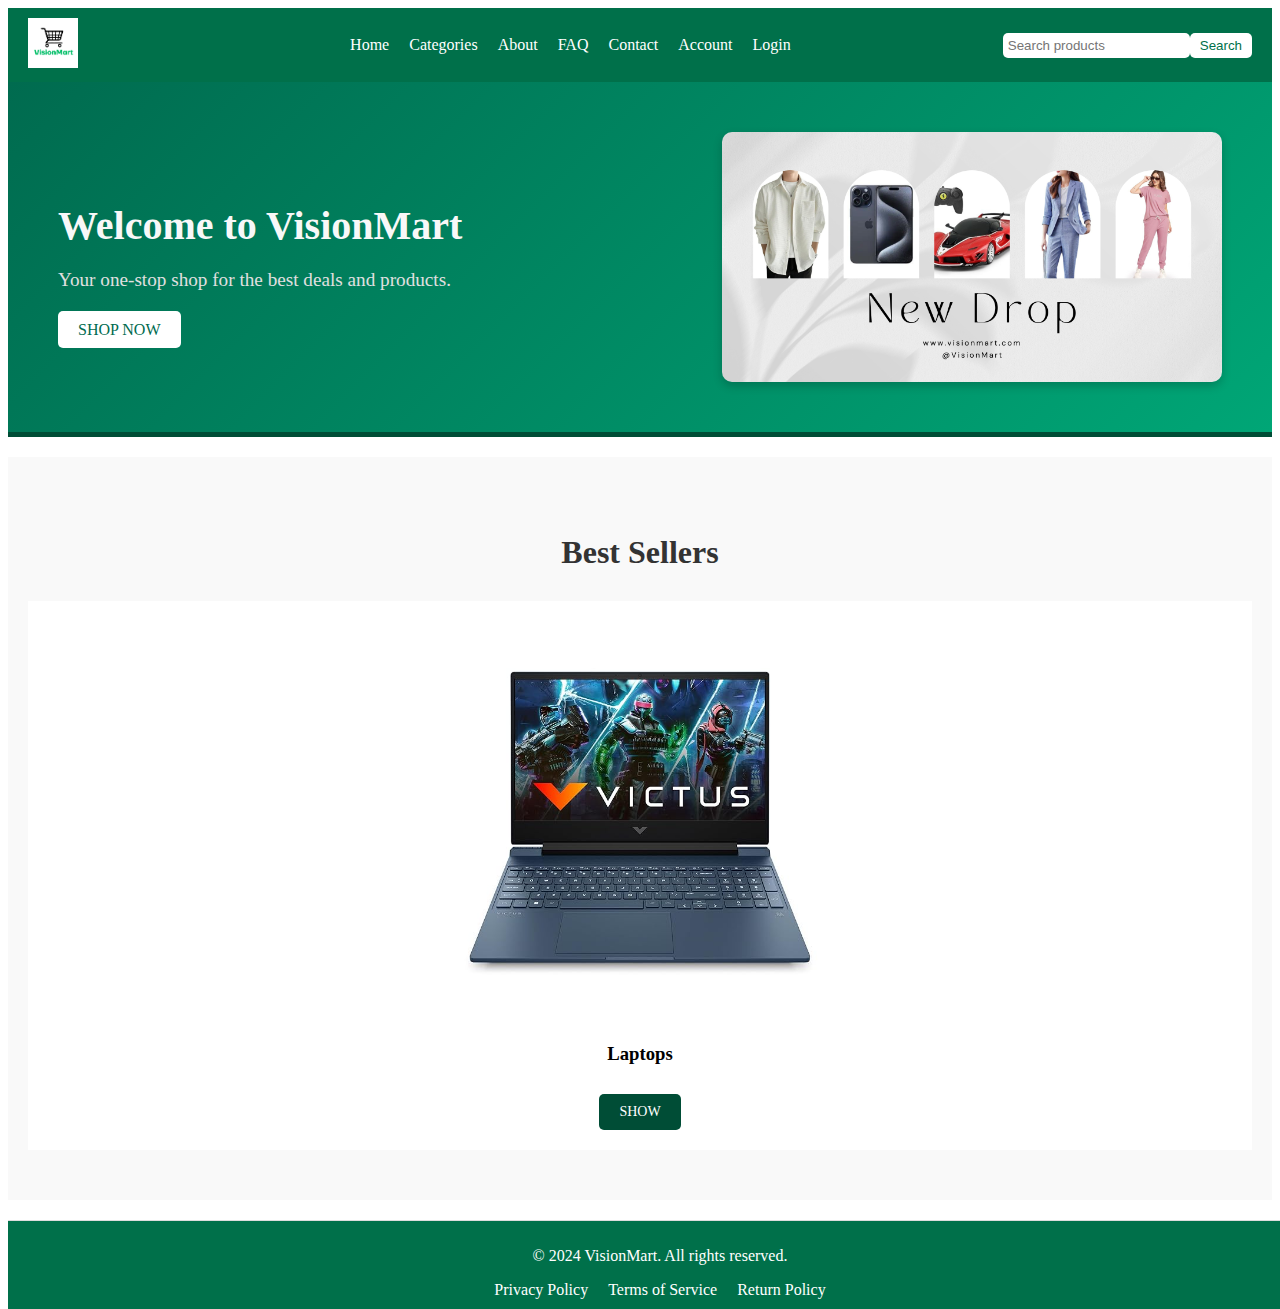
<file: index.html>
<!DOCTYPE html>
<html>

<head>
    <meta charset="utf-8">
    <meta name="viewport" content="width=device-width">
    <title>VisionMart - Home</title>
    <link href="style.css" rel="stylesheet" type="text/css" />
</head>
<body>

  
    <div class="navbar">
        <div class="logo">
            <img src= "VisionMArt1.png" alt="VisionMart Logo">
        </div>
        <ul class="nav-links">
            <li><a href="index.html">Home</a></li>
            <li><a href="category.html">Categories</a></li>
            <li><a href="about.html">About</a></li>
            <li><a href="faq.html">FAQ</a></li>
            <li><a href="contact.html">Contact</a></li>
            <li><a href="account.html">Account</a></li>
            <li><a href="login.html">Login</a></li>
        </ul>
        <div class="search-bar">
            <input type="text" placeholder="Search products">
            <button>Search</button>
        </div>
    </div>


    <div class="hero-section">
        <div class="hero-content">
            <h1>Welcome to VisionMart</h1>
            <p>Your one-stop shop for the best deals and products.</p>
            <a href="category.html" class="shop-now-btn">Shop Now</a>
        </div>
        <img src="Vision.jpg" alt="Shopping Banner">
    </div>


    <!-- Carousel -->
    <section class="featured-products">
        <h2>Best Sellers</h2>
        <div class="carousel-container">
            <div class="carousel">
                <!-- Slide 1 -->
                <div class="carousel-item">
                    <img src="images/victus_670x679.jpg" alt="Laptop">
                    <h3>Laptops</h3>
                    <a href="electronic.html" class="buy-now-btn">Show</a>
                </div>
                <!-- Slide 2 -->
                <div class="carousel-item">
                    <img src="images/cloth.jpg" alt="Clothes">
                    <h3>Clothes</h3>
                    <a href="clothes.html" class="buy-now-btn">Show</a>
                </div>
                <!-- Slide 3 -->
                <div class="carousel-item">
                    <img src="images/toys.jpg" alt="Toys">
                    <h3>Toys</h3>
                    <a href="toys.html" class="buy-now-btn">Show</a>
                </div>
            </div>
        </div>
    </section>


    <footer>
        <p>&copy; 2024 VisionMart. All rights reserved.</p>
        <ul>
            <li><a href="privacy-policy.html">Privacy Policy</a></li>
            <li><a href="terms-of-service.html">Terms of Service</a></li>
            <li><a href="return-policy.html">Return Policy</a></li>
        </ul>
    </footer>

    
    <script src="script.js"></script>
</body>

</html>
</file>
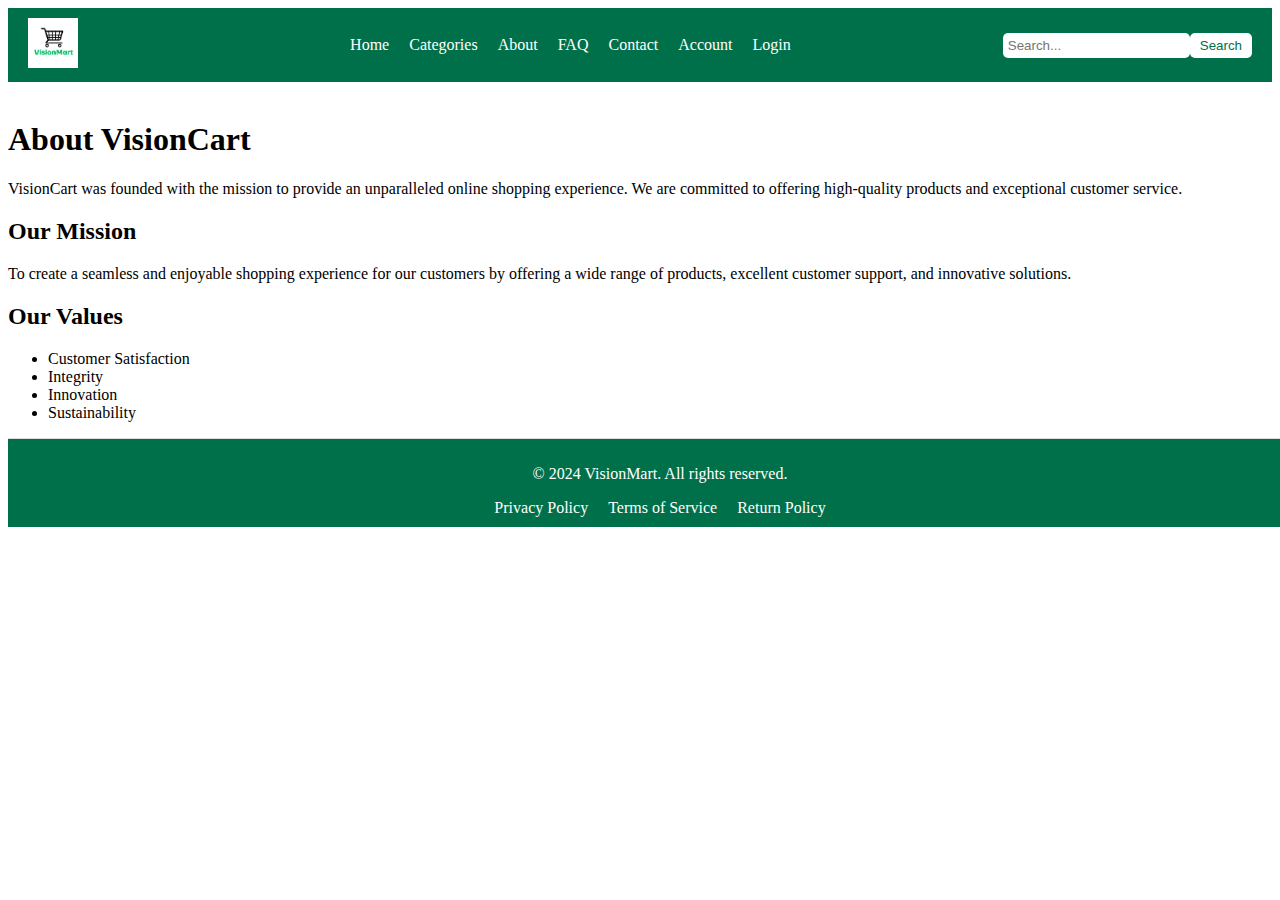
<file: about.html>
<!DOCTYPE html>
<html lang="en">
<head>
  <meta charset="UTF-8">
  <meta name="viewport" content="width=device-width, initial-scale=1.0">
  <meta name="description" content="Learn more about VisionCart and our mission.">
  <title>VisionMart - About Us</title>
  <link rel="stylesheet" href="style.css">
</head>
<body>
  <nav class="navbar">
    <div class="logo">
      <img src="VisionMArt1.png" alt="VisionMart Logo">
    </div>
    <ul class="nav-links">
      <li><a href="index.html">Home</a></li>
      <li><a href="category.html">Categories</a></li>
      <li><a href="about.html">About</a></li>
      <li><a href="faq.html">FAQ</a></li>
      <li><a href="contact.html">Contact</a></li>
      <li><a href="account.html">Account</a></li>
      <li><a href="login.html">Login</a></li>
      
    </ul>
    <div class="search-bar">
      <input type="text" placeholder="Search...">
      <button>Search</button>
    </div>
  </nav>
  <main>
    <br>
 
  
    <section class="about">
      <h1>About VisionCart</h1>
      <p>VisionCart was founded with the mission to provide an unparalleled online shopping experience. We are committed to offering high-quality products and exceptional customer service.</p>
      <h2>Our Mission</h2>
      <p>To create a seamless and enjoyable shopping experience for our customers by offering a wide range of products, excellent customer support, and innovative solutions.</p>
      <h2>Our Values</h2>
      <ul>
        <li>Customer Satisfaction</li>
        <li>Integrity</li>
        <li>Innovation</li>
        <li>Sustainability</li>
      </ul>
    </section>
  </main>
  <footer>
    <p>&copy; 2024 VisionMart. All rights reserved.</p>
    <ul>
      <li><a href="privacy-policy.html">Privacy Policy</a></li>
      <li><a href="terms-of-service.html">Terms of Service</a></li>
      <li><a href="return-policy.html">Return Policy</a></li>
    </ul>
  </footer>
  
  <script src="script.js"></script>
</body>
</html>
</file>
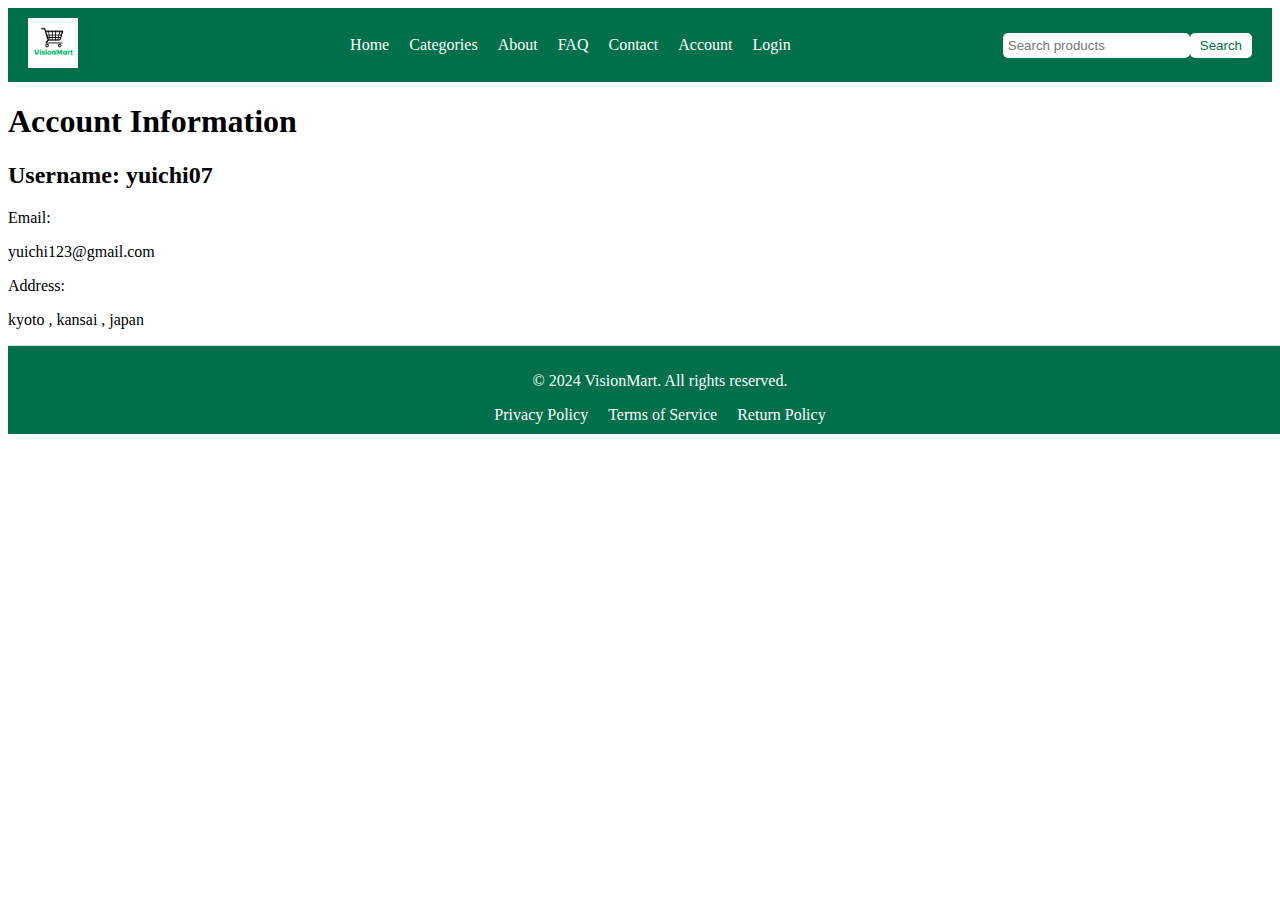
<file: account.html>
<!DOCTYPE html>
<html lang="en">
<head>
    <meta charset="UTF-8">
    <meta name="viewport" content="width=device-width, initial-scale=1.0">
    <title>VisionMart - Account</title>
      <link rel="stylesheet" href="style.css">
</head>
<body>
    <div class="navbar">
      <div class="logo">
        <img src="VisionMArt1.png" alt="VisionMart Logo">
      </div>
        <ul class="nav-links">
            <li><a href="index.html">Home</a></li>
            <li><a href="category.html">Categories</a></li>
            <li><a href="about.html">About</a></li>
            <li><a href="faq.html">FAQ</a></li>
            <li><a href="contact.html">Contact</a></li>
            <li><a href="account.html">Account</a></li>
            <li><a href="login.html">Login</a></li>
        </ul>
        <div class="search-bar">
            <input type="text" placeholder="Search products">
            <button>Search</button>
        </div>
    </div>

    <div class="main">
        <div class="account">
            <h1>Account Information</h1>
            
            <div class="account-info">
                <h2>Username: yuichi07</h2>
                <div class="info-item">
                    <label>Email:</label>
                    <p>yuichi123@gmail.com</p>
                </div>
                <div class="info-item">
                    <label>Address:</label>
                    <p> kyoto , kansai , japan</p>
                </div>
            </div>
        </div>
    </div>

  <footer>
    <p>&copy; 2024 VisionMart. All rights reserved.</p>
    <ul>
      <li><a href="privacy-policy.html">Privacy Policy</a></li>
      <li><a href="terms-of-service.html">Terms of Service</a></li>
      <li><a href="return-policy.html">Return Policy</a></li>
    </ul>
  </footer>

      <script src="script.js"></script>
    
</body>
</html>
</file>
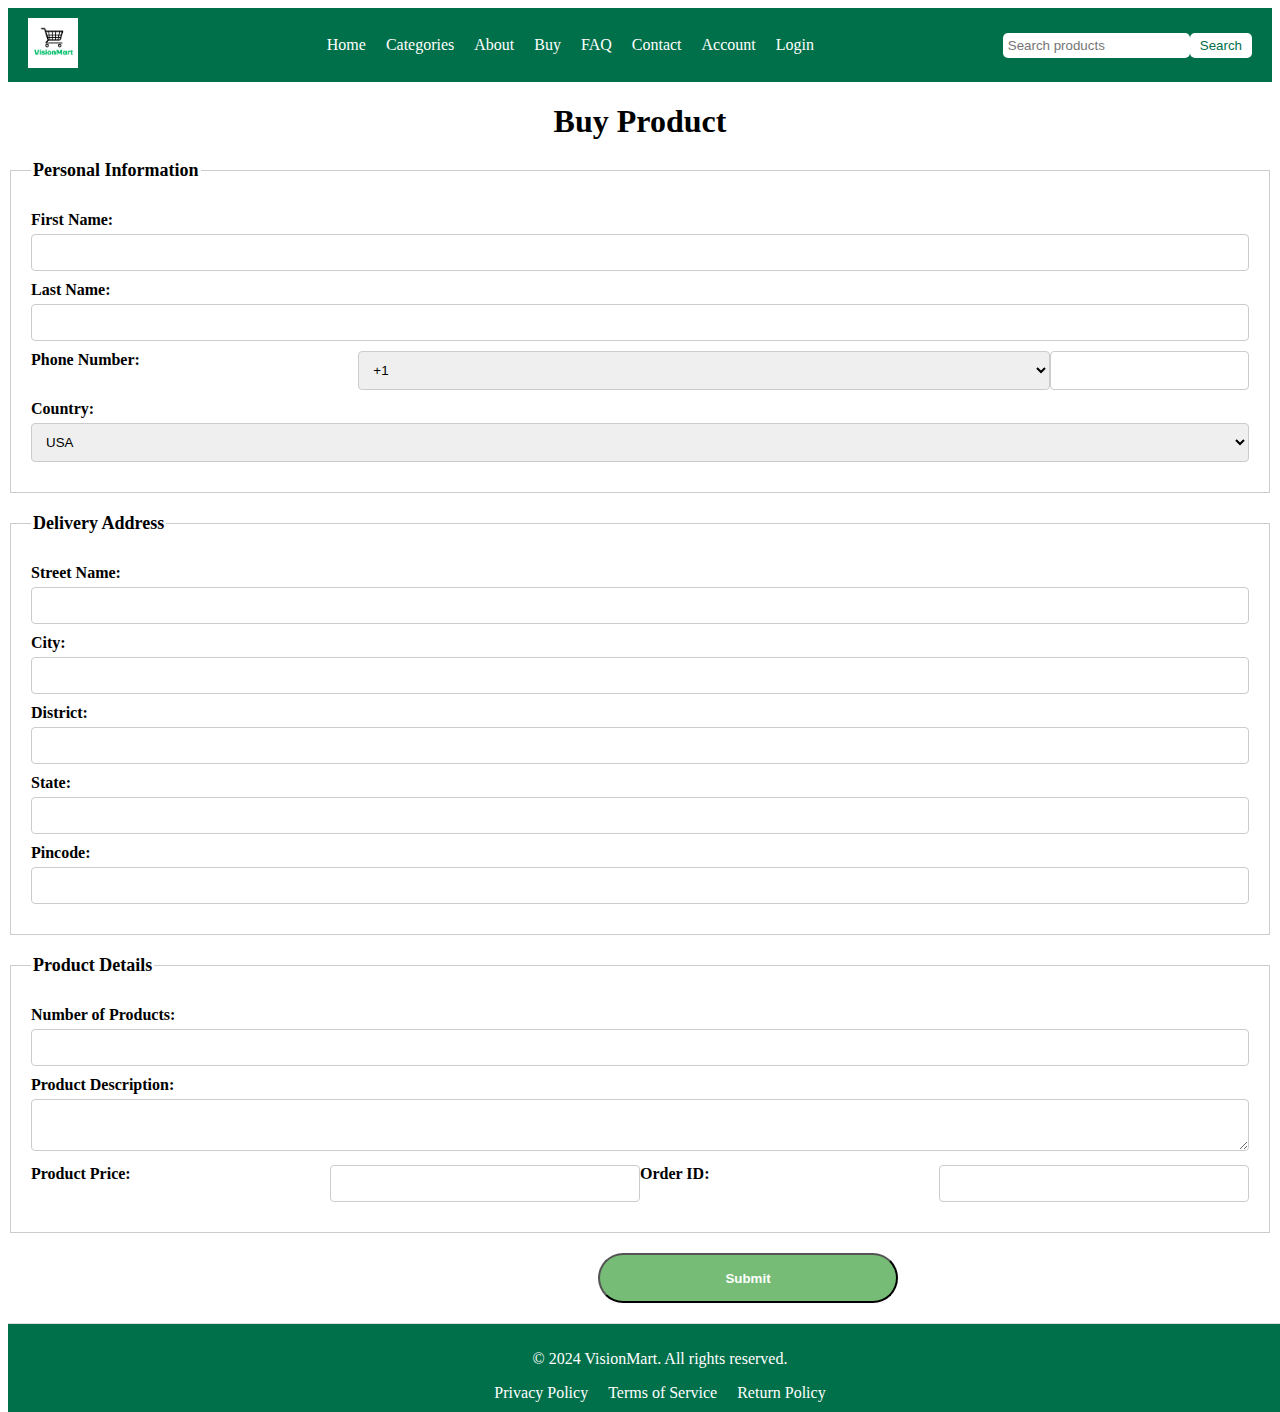
<file: buy.html>
<!DOCTYPE html>
<html lang="en">
<head>
    <link rel="stylesheet" href="style.css">
    <meta charset="UTF-8">
    <meta name="viewport" content="width=device-width, initial-scale=1.0">
    <title>ShopEase - Buy</title>
    
</head>
<body>
    <div class="navbar">
        <div class="logo">
            <img src="VisionMArt1.png" alt="VisionMart Logo">
        </div>
        <ul class="nav-links">
            <li><a href="index.html">Home</a></li>
            <li><a href="category.html">Categories</a></li>
            <li><a href="about.html">About</a></li>
             <li><a href="buy.html">Buy</a></li>
            <li><a href="faq.html">FAQ</a></li>
            <li><a href="contact.html">Contact</a></li>
            <li><a href="account.html">Account</a></li>
            <li><a href="login.html">Login</a></li>
        </ul>
        <div class="search-bar">
            <input type="text" placeholder="Search products">
            <button>Search</button>
        </div>
    </div>
    <div class="buy">
    <main>

        <h1>Buy Product</h1>
        <form id="buyForm">
            <fieldset >
                <legend>Personal Information</legend>
                <label for="firstName">First Name:</label>
                <input type="text" id="firstName" name="firstName" required>

                <label for="lastName">Last Name:</label>
                <input type="text" id="lastName" name="lastName" required>
                <div class="inline-fields">
                    <label for="phoneNumber">Phone Number:</label>
                <select id="countryCode" name="countryCode" width="50px">
                    <option value="+1">+1</option>
                    <option value="+91">+91</option>
                    <option value="+44">+44</option>
                
                </select>
                <input type="tel" id="phoneNumber" name="phoneNumber" pattern="[0-9]{10}" required style="width: 200px;"> 
                </div> 

                <label for="country">Country:</label>
                <select id="country" name="country" required>
                    <option value="usa">USA</option>
                    <option value="india">India</option>
                    <option value="uk">UK</option>
                    <option value="australia">Australia</option>
                  
                </select>
            </fieldset>

            <fieldset>
                <legend>Delivery Address</legend>
                <label for="streetName">Street Name:</label>
                <input type="text" id="streetName" name="streetName" required>

                <label for="city">City:</label>
                <input type="text" id="city" name="city" required>

                <label for="district">District:</label>
                <input type="text" id="district" name="district" required>

                <label for="state">State:</label>
                <input type="text" id="state" name="state" required>

                <label for="pincode">Pincode:</label>
                <input type="text" id="pincode" name="pincode" pattern="[0-9]{6}" required>
            </fieldset>

            <fieldset>
                <legend>Product Details</legend>
                <label for="numProducts">Number of Products:</label>
                <input type="number" id="numProducts" name="numProducts" min="1" required>

                <label for="productDescription">Product Description:</label>
                <textarea id="productDescription" name="productDescription" required></textarea>

                <div class="inline-fields">

                    <label for="productPrice">Product Price:</label>
                    <input type="text" id="productPrice" name="productPrice" required>

                    <label for="orderId">Order ID:</label>
                    <input type="text" id="orderId" name="orderId" required>
                </div>
            </fieldset>

             <button type="button" onclick="window.location.href='payment.html';"><span>Submit</span></button>

        </form>
    </div>
    </main>

    <footer>
        <p>&copy; 2024 VisionMart. All rights reserved.</p>
        <ul>
            <li><a href="privacy-policy.html">Privacy Policy</a></li>
            <li><a href="terms-of-service.html">Terms of Service</a></li>
            <li><a href="return-policy.html">Return Policy</a></li>
        </ul>
    </footer>


    <script src="script.js"></script>
</body>
</html>
</file>
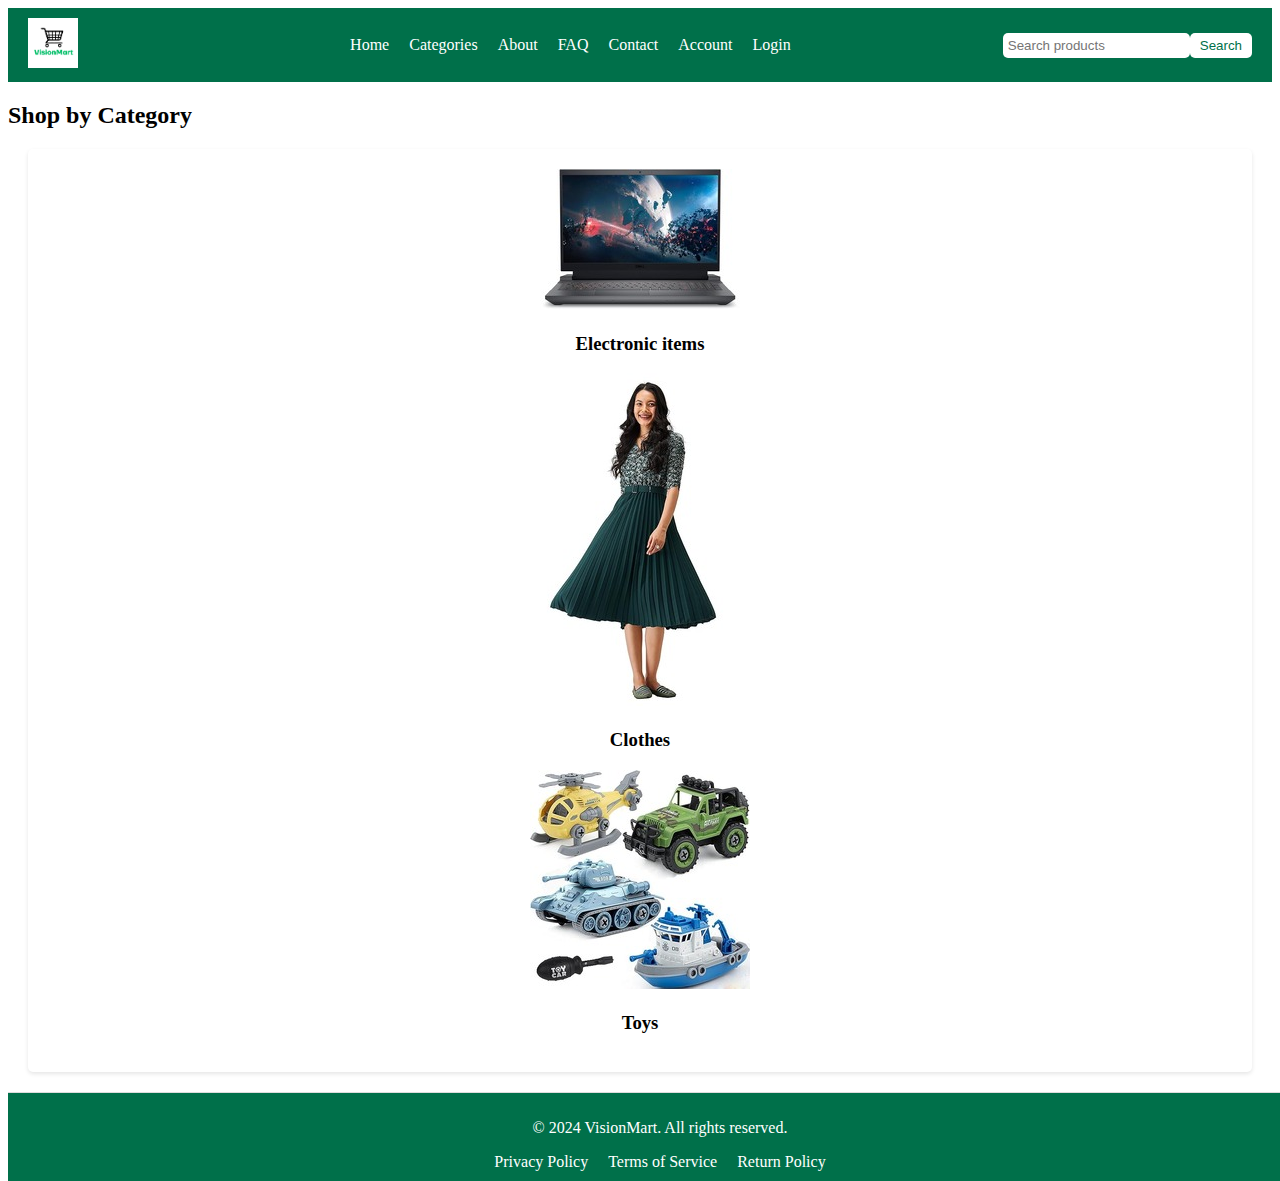
<file: category.html>
<!DOCTYPE html>
<html>

<head>
    <meta charset="utf-8">
    <meta name="viewport" content="width=device-width">
    <title>home</title>
     <link href="style.css" rel="stylesheet" type="text/css" />
</head>

<body>
    <div class="navbar">
        <div class="logo">
            <img src="VisionMArt1.png" alt="VisionMart Logo">
        </div>
        <ul class="nav-links">
            <li><a href="index.html">Home</a></li>
            <li><a href="category.html">Categories</a></li>
            <li><a href="about.html">About</a></li>
            <li><a href="faq.html">FAQ</a></li>
            <li><a href="contact.html">Contact</a></li>
            <li><a href="account.html">Account</a></li>
            <li><a href="login.html">Login</a></li>
        </ul>
        <div class="search-bar">
            <input type="text" placeholder="Search products">
            <button>Search</button>
        </div>
    </div>


    <div class="category-section">
        <h2>Shop by Category</h2>
        <div class="categories">
            <div class="category">
                <a href="electronic.html"><img src="images/electronicitems/laptop_200x190.jpg" alt="electronics"></a>
                <h3>Electronic items</h3>
            </div>
            <div class="category">
                <a href="clothes.html"><img src="images/clothes/clothes_f.jpg" alt="Category 2"></a>
                <h3>Clothes</h3>
            </div>
            <div class="category">
                <a href="toys.html"><img src="images/toys/toys_f.jpg" alt="Category 3"></a>
                <h3>Toys</h3>
            </div>
        </div>
    </div>



   <footer>
        <p>&copy; 2024 VisionMart. All rights reserved.</p>
        <ul>
            <li><a href="privacy-policy.html">Privacy Policy</a></li>
            <li><a href="terms-of-service.html">Terms of Service</a></li>
            <li><a href="return-policy.html">Return Policy</a></li>
        </ul>
    </footer>


    <script src="script.js"></script>

</body>


</html>
</file>
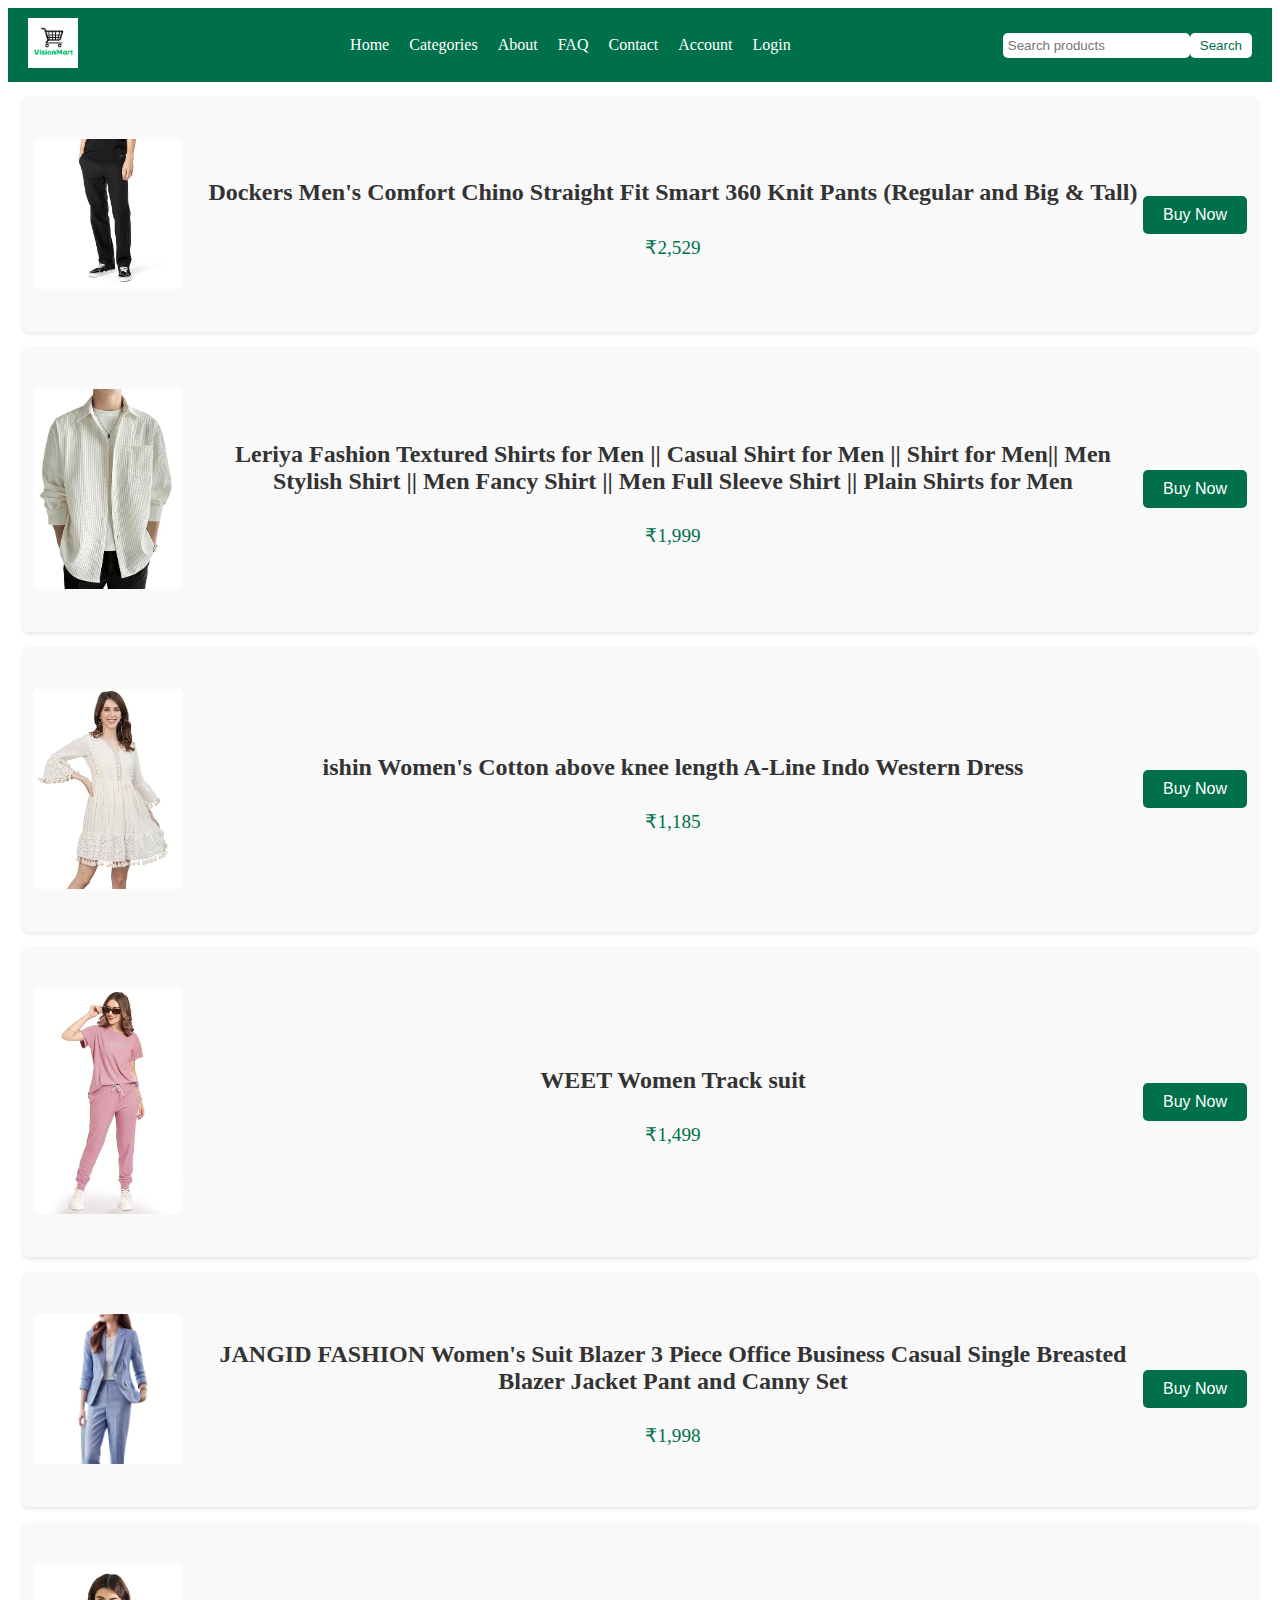
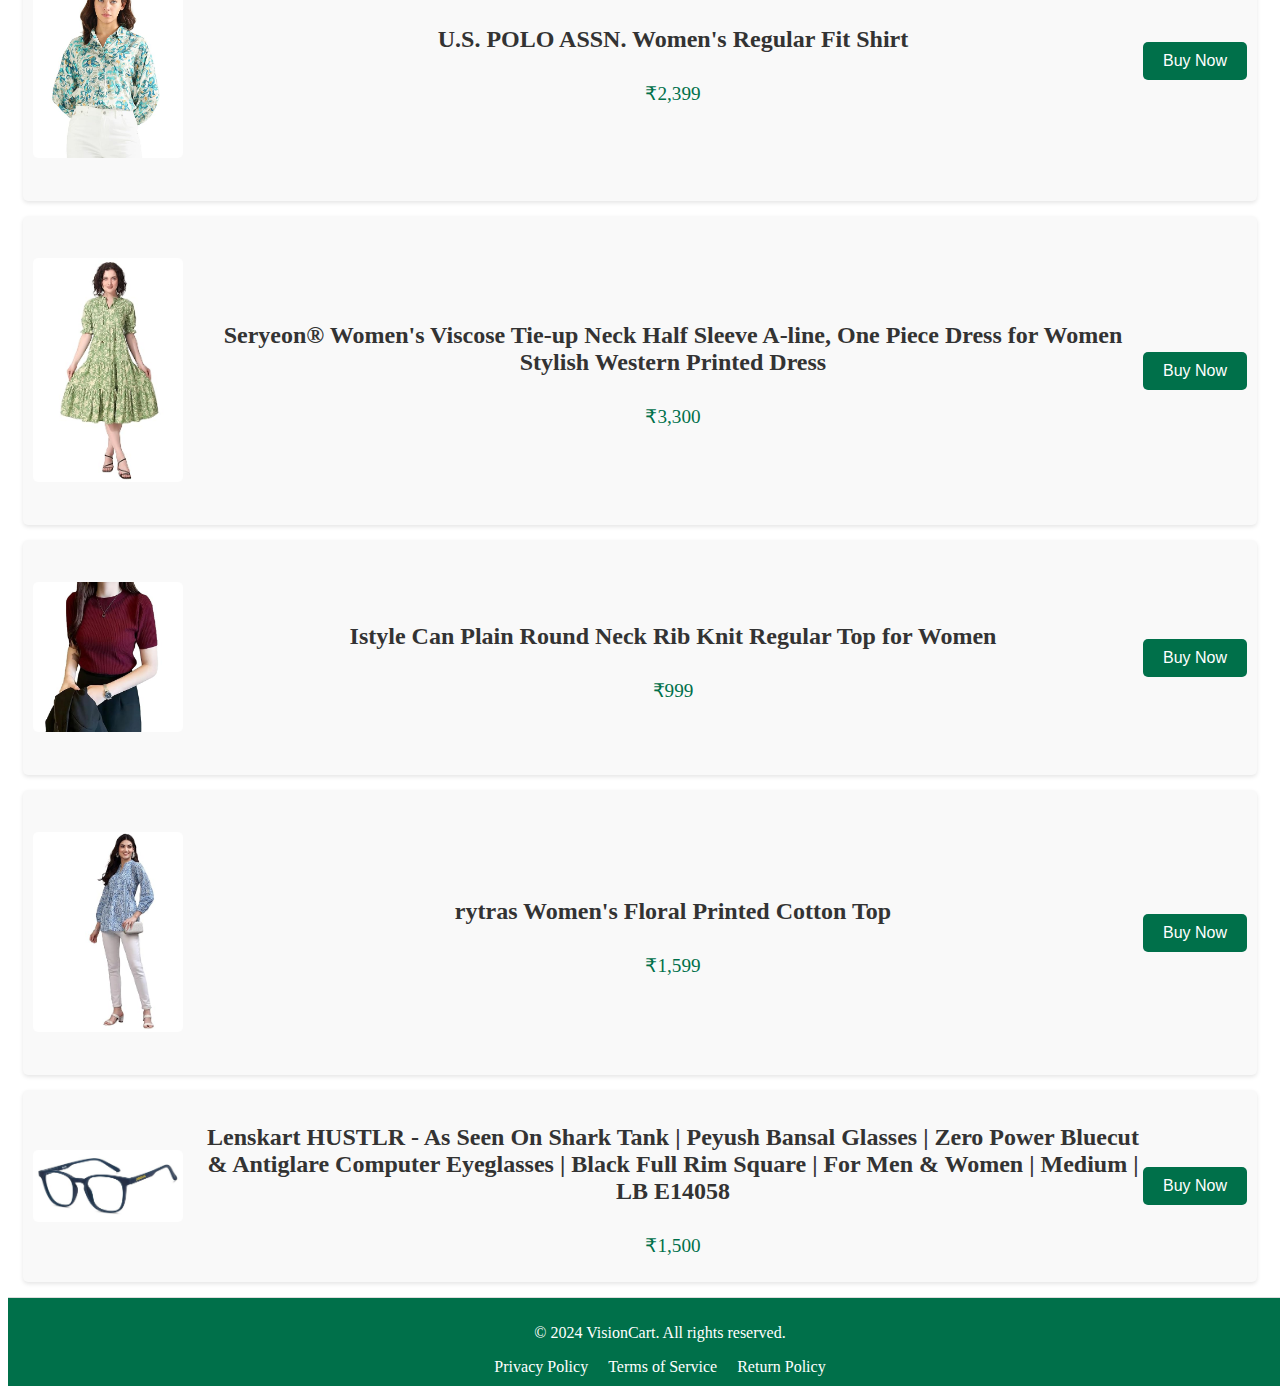
<file: clothes.html>
<!DOCTYPE html>
<html>

<head>
    <meta charset="utf-8">
    <meta name="viewport" content="width=device-width">
    <title>clothes</title>
    <link href="style.css" rel="stylesheet" type="text/css" />
    
</head>

<body>


    <div class="navbar">
        <div class="logo">
            <img src="VisionMArt1.png" alt="Visionmart Logo">
        </div>
        <ul class="nav-links">
            <li><a href="index.html">Home</a></li>
            <li><a href="category.html">Categories</a></li>
            <li><a href="about.html">About</a></li>
            <li><a href="faq.html">FAQ</a></li>
            <li><a href="contact.html">Contact</a></li>
            <li><a href="account.html">Account</a></li>
            <li><a href="login.html">Login</a></li>
        </ul>
        <div class="search-bar">
            <input type="text" placeholder="Search products">
            <button>Search</button>
        </div>
    </div>

 
    <div class="product-item">
        <img src="images/clothes/chinoss.jpg" alt="Product 1">
        <div class="product-details">
            <h3> Dockers Men's Comfort Chino Straight Fit Smart 360 Knit Pants (Regular and Big &amp; Tall) </h3>
            <p class="price">₹2,529</p>
        </div>
        <div class="buy-option">
            <a href="buy.html"><button>Buy Now</button></a>
        </div>
    </div>
    <div class="product-item">
        <img src="images/clothes/shirt.jpg" alt="Product 1">
        <div class="product-details">
            <h3>Leriya Fashion Textured Shirts for Men || Casual Shirt for Men || Shirt for Men|| Men Stylish Shirt ||
                Men Fancy Shirt || Men Full Sleeve Shirt || Plain Shirts for Men </h3>
            <p class="price">₹1,999</p>
        </div>
        <div class="buy-option">
            <a href="buy.html"><button>Buy Now</button></a>
        </div>
    </div>
    <div class="product-item">
        <img src="images/clothes/western.jpg" alt="Product 1">
        <div class="product-details">
            <h3>ishin Women's Cotton above knee length A-Line Indo Western Dress</h3>
            <p class="price">₹1,185</p>
        </div>
        <div class="buy-option">
            <a href="buy.html"><button>Buy Now</button></a>
        </div>
    </div>
    <div class="product-item">
        <img src="images/clothes/track.jpg" alt="Product 1">
        <div class="product-details">
            <h3>WEET Women Track suit</h3>
            <p class="price"> ₹1,499</p>
        </div>
        <div class="buy-option">
            <a href="buy.html"><button>Buy Now</button></a>
        </div>
    </div>
    <div class="product-item">
        <img src="images/clothes/blazer.jpg" alt="Product 1">
        <div class="product-details">
            <h3>JANGID FASHION Women's Suit Blazer 3 Piece Office Business Casual Single Breasted Blazer Jacket Pant and
                Canny Set</h3>
            <p class="price"> ₹1,998</p>
        </div>
        <div class="buy-option">
            <a href="buy.html"><button>Buy Now</button></a>
        </div>
    </div>
    <div class="product-item">
        <img src="images/clothes/uspolo.jpg" alt="Product 1">
        <div class="product-details">
            <h3>U.S. POLO ASSN. Women's Regular Fit Shirt</h3>
            <p class="price"> ₹2,399</p>
        </div>
        <div class="buy-option">
            <a href="buy.html"><button>Buy Now</button></a>
        </div>
    </div>
    <div class="product-item">
        <img src="images/clothes/onepiece.jpg" alt="Product 1">
        <div class="product-details">
            <h3>Seryeon® Women's Viscose Tie-up Neck Half Sleeve A-line, One Piece Dress for Women Stylish Western
                Printed Dress</h3>
            <p class="price">₹3,300</p>
        </div>
        <div class="buy-option">
            <a href="buy.html"><button>Buy Now</button></a>
        </div>
    </div>
    <div class="product-item">
        <img src="images/clothes/regulartop.jpg" alt="Product 1">
        <div class="product-details">
            <h3>Istyle Can Plain Round Neck Rib Knit Regular Top for Women</h3>
            <p class="price"> ₹999</p>
        </div>
        <div class="buy-option">
            <a href="buy.html"><button>Buy Now</button></a>
        </div>
    </div>
    <div class="product-item">
        <img src="images/clothes/cottentop.jpg" alt="Product 1">
        <div class="product-details">
            <h3>rytras Women's Floral Printed Cotton Top</h3>
            <p class="price">₹1,599</p>
        </div>
        <div class="buy-option">
            <a href="buy.html"><button>Buy Now</button></a>
        </div>
    </div>
    <div class="product-item">
        <img src="images/clothes/glasses.jpg" alt="Product 1">
        <div class="product-details">
            <h3>Lenskart HUSTLR - As Seen On Shark Tank | Peyush Bansal Glasses | Zero Power Bluecut & Antiglare
                Computer Eyeglasses | Black Full Rim Square | For Men & Women | Medium | LB E14058</h3>
            <p class="price">₹1,500</p>
        </div>
        <div class="buy-option">
            <a href="buy.html"><button>Buy Now</button></a>
        </div>
    </div>


    <footer>
        <p>&copy; 2024 VisionCart. All rights reserved.</p>
        <ul>
            <li><a href="privacy-policy.html">Privacy Policy</a></li>
            <li><a href="terms-of-service.html">Terms of Service</a></li>
            <li><a href="return-policy.html">Return Policy</a></li>
        </ul>
    </footer>

    
    <script src="script.js"></script>
</body>


</html>
</file>
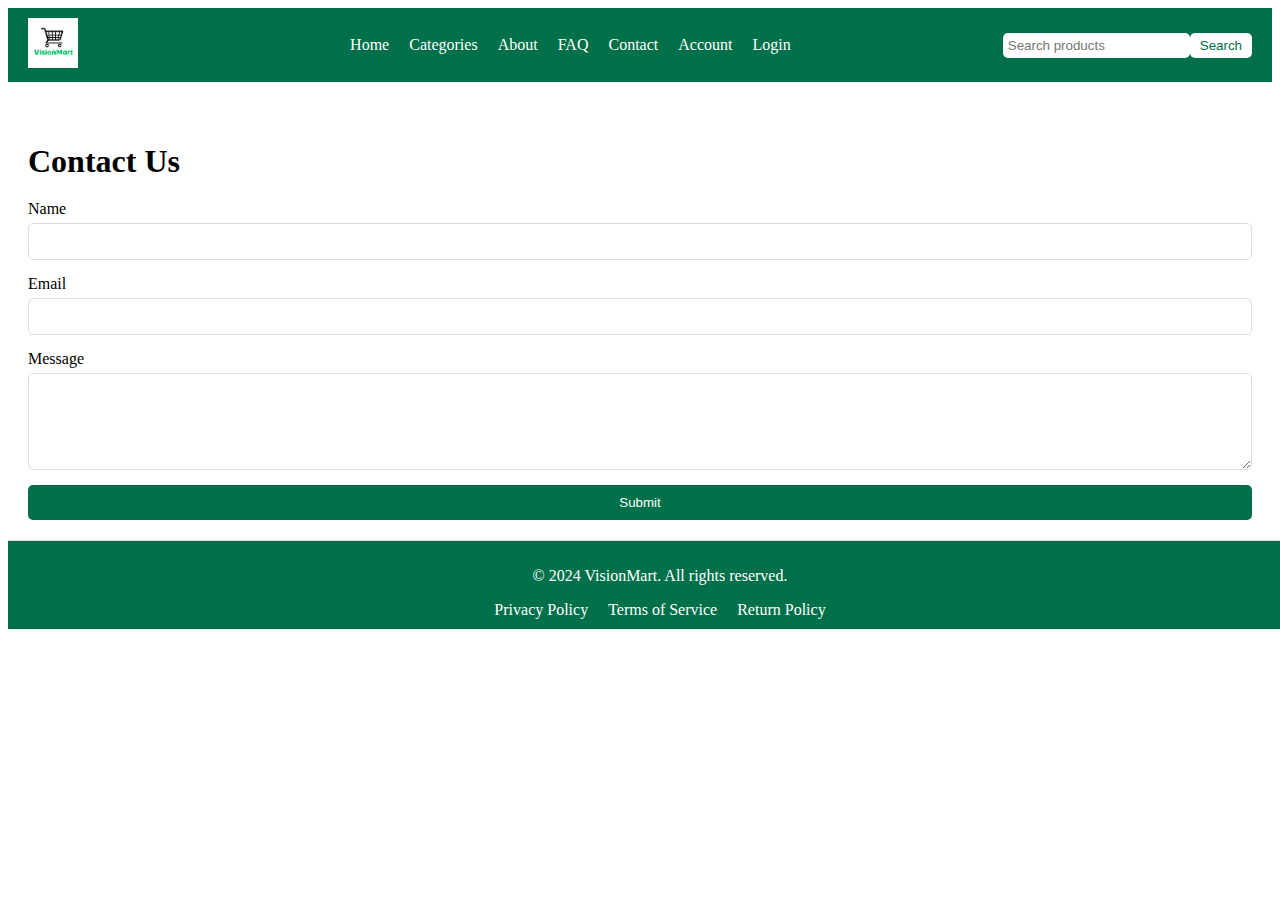
<file: contact.html>
<!DOCTYPE html>
<html lang="en">

<head>
    <meta charset="UTF-8">
    <meta name="viewport" content="width=device-width, initial-scale=1.0">
    <title>VisionMart - Contact</title>
      <link rel="stylesheet" href="style.css">
</head>

<body>
    <div class="navbar">
        <div class="logo">
            <img src="VisionMArt1.png" alt="VisionnMart Logo">
        </div>
        <ul class="nav-links">
            <li><a href="index.html">Home</a></li>
            <li><a href="category.html">Categories</a></li>
            <li><a href="about.html">About</a></li>
            <li><a href="faq.html">FAQ</a></li>
            <li><a href="contact.html">Contact</a></li>
            <li><a href="account.html">Account</a></li>
            <li><a href="login.html">Login</a></li>
        </ul>
        <div class="search-bar">
            <input type="text" placeholder="Search products">
            <button>Search</button>
        </div>
    </div>

    <div class="main">
        <div class="contact">
            <h1>Contact Us</h1>
            <form action="#" method="post">
                <label for="name">Name</label>
                <input type="text" id="name" name="name" required>
    
                <label for="email">Email</label>
                <input type="email" id="email" name="email" required>

                <label for="message">Message</label>
                <textarea id="message" name="message" rows="5" required></textarea>

                <button type="submit">Submit</button>
            </form>
        </div>
    </div>

    <footer>
        <p>&copy; 2024 VisionMart. All rights reserved.</p>
        <ul>
            <li><a href="privacy-policy.html">Privacy Policy</a></li>
            <li><a href="terms-of-service.html">Terms of Service</a></li>
            <li><a href="return-policy.html">Return Policy</a></li>
        </ul>
    </footer>

    
      <script src="script.js"></script>
</body>

</html>
</file>
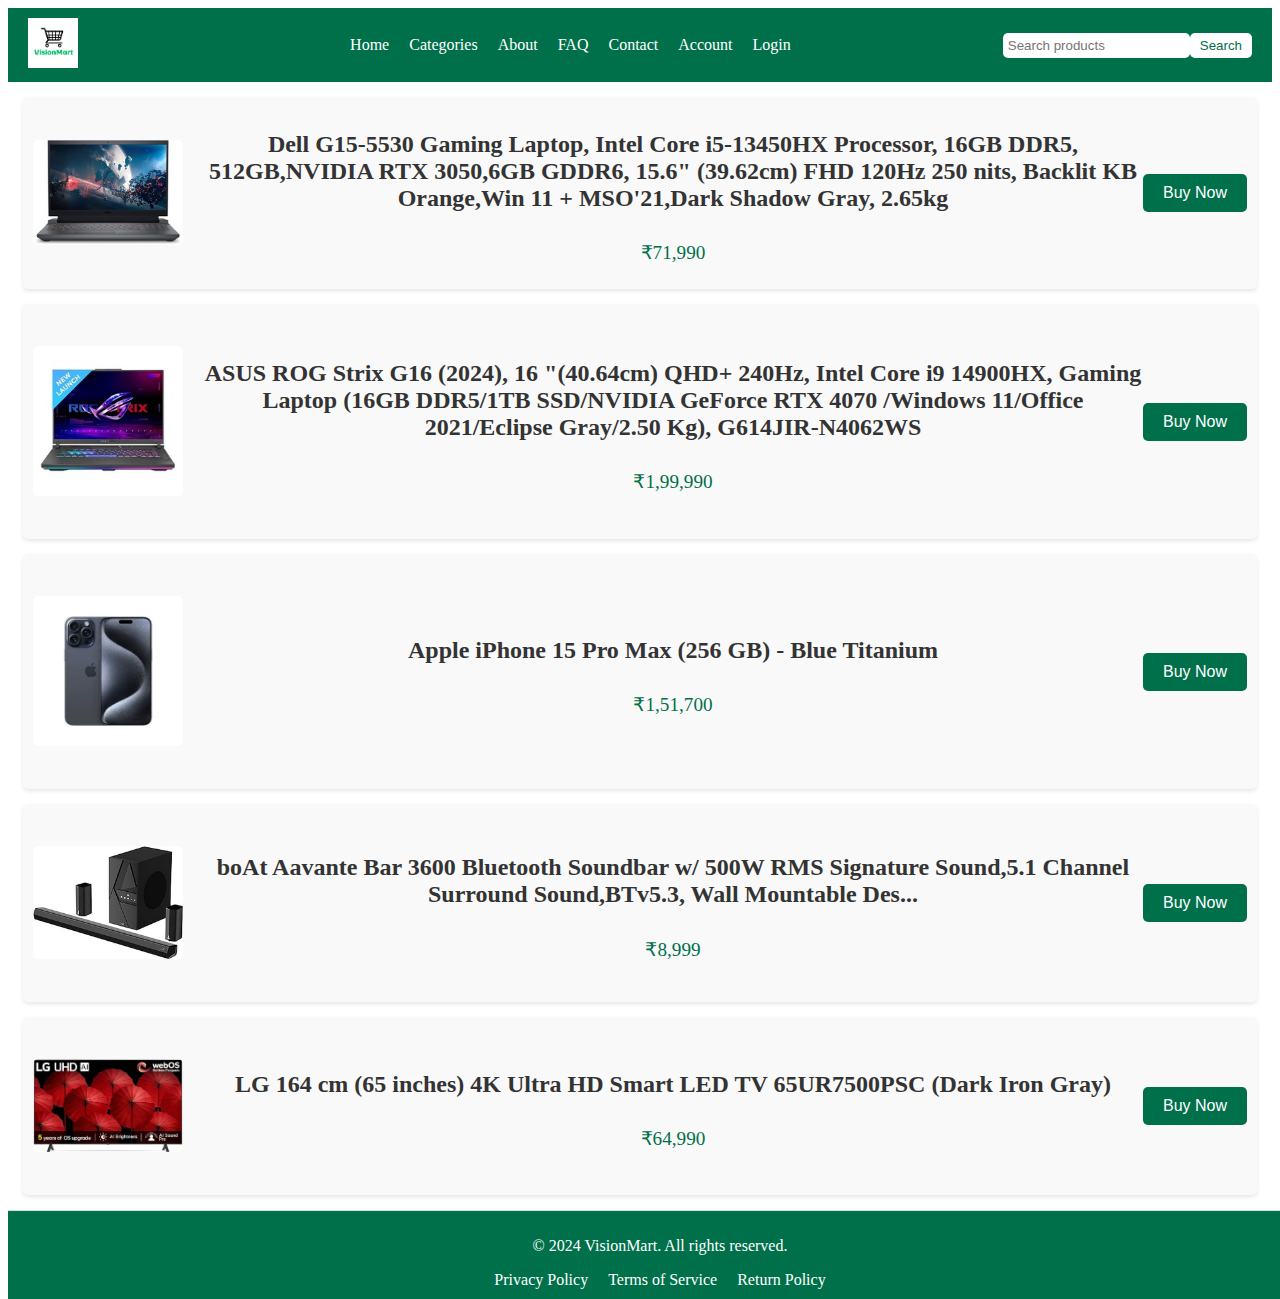
<file: electronic.html>
<!DOCTYPE html>
<html>

<head>
    <meta charset="utf-8">
    <meta name="viewport" content="width=device-width">
    <title>electronic items</title>
      <link href="style.css" rel="stylesheet" type="text/css" />
</head>

<body>

    <div class="navbar">
        <div class="logo">
            <img src="VisionMArt1.png" alt="Visionmart Logo">
        </div>
        <ul class="nav-links">
            <li><a href="index.html">Home</a></li>
             <li><a href="category.html">Categories</a></li>
            <li><a href="about.html">About</a></li>
            <li><a href="faq.html">FAQ</a></li>
            <li><a href="contact.html">Contact</a></li>
            <li><a href="account.html">Account</a></li>
            <li><a href="login.html">Login</a></li>
        </ul>
        <div class="search-bar">
            <input type="text" placeholder="Search products">
            <button>Search</button>
        </div>
    </div>


    <div class="product-item">
        <img src="images/electronicitems/laptop_225x158.jpg" alt="Product 1">
        <div class="product-details">
            <h3>Dell G15-5530 Gaming Laptop, Intel Core i5-13450HX Processor, 16GB DDR5, 512GB,NVIDIA RTX 3050,6GB GDDR6, 15.6" (39.62cm) FHD 120Hz 250 nits, Backlit KB Orange,Win 11 + MSO'21,Dark Shadow Gray, 2.65kg</h3>

            <p class="price">₹71,990</p>
        </div>
        <div class="buy-option">
            <a href="buy.html"><button>Buy Now</button></a>
        </div>
    </div>
    <div class="product-item">
        <img src="images/electronicitems/laptop2_200x200.jpg" alt="Product 1">
        <div class="product-details">
            <h3>ASUS ROG Strix G16 (2024), 16 "(40.64cm) QHD+ 240Hz, Intel Core i9 14900HX, Gaming Laptop (16GB DDR5/1TB SSD/NVIDIA GeForce RTX 4070 /Windows 11/Office 2021/Eclipse Gray/2.50 Kg), G614JIR-N4062WS</h3>
            <p class="price">₹1,99,990</p>
        </div>
        <div class="buy-option">
            <a href="buy.html"><button>Buy Now</button></a>
        </div>
    </div>
    <div class="product-item">
        <img src="images/electronicitems/iphone_15_.webp" alt="Product 1">
        <div class="product-details">
            <h3>Apple iPhone 15 Pro Max (256 GB) - Blue Titanium</h3>
            <p class="price">₹1,51,700</p>
        </div>
        <div class="buy-option">
            <a href="buy.html"><button>Buy Now</button></a>
        </div>
    </div>
    <div class="product-item">
          <img src="images/electronicitems/boat 240x180.jpg" alt="Product 1">
          <div class="product-details">
              <h3>boAt Aavante Bar 3600 Bluetooth Soundbar w/ 500W RMS Signature Sound,5.1 Channel Surround Sound,BTv5.3, Wall Mountable Des...</h3>
        
              <p class="price">₹8,999</p>
          </div>
        <div class="buy-option">
            <a href="buy.html"><button>Buy Now</button></a>
        </div>
      </div>
    <div class="product-item">
          <img src="images/electronicitems/lg_tv.jpg" alt="Product 1">
          <div class="product-details">
              <h3>LG 164 cm (65 inches) 4K Ultra HD Smart LED TV 65UR7500PSC (Dark Iron Gray) </h3>
              <p class="price">₹64,990</p>
          </div>
        <div class="buy-option">
            <a href="buy.html"><button>Buy Now</button></a>
        </div>
      </div>


    <footer>
        <p>&copy; 2024 VisionMart. All rights reserved.</p>
        <ul>
            <li><a href="privacy-policy.html">Privacy Policy</a></li>
            <li><a href="terms-of-service.html">Terms of Service</a></li>
            <li><a href="return-policy.html">Return Policy</a></li>
        </ul>
    </footer>

    <script src="script.js"></script>
</body>


</html>
</file>
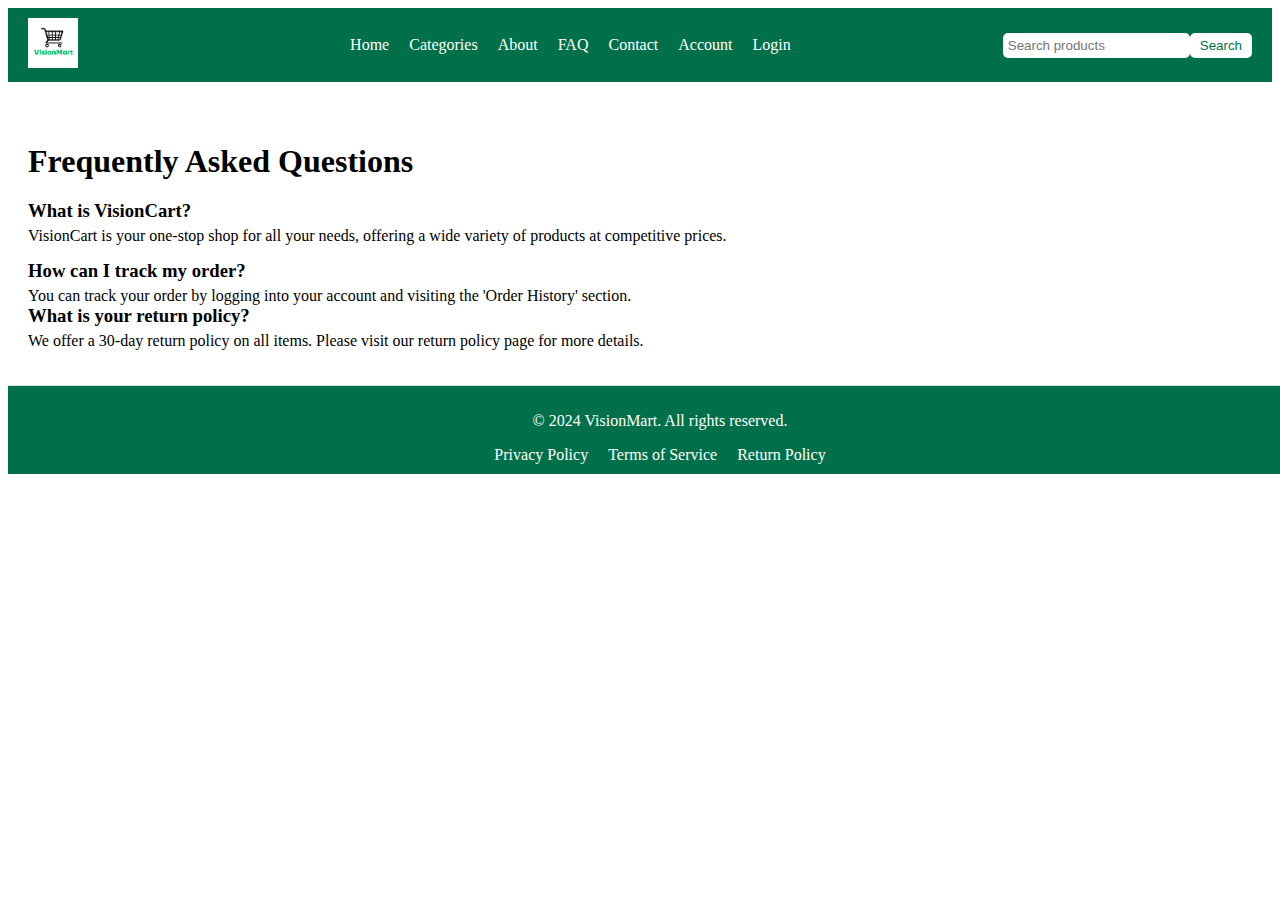
<file: faq.html>
<!DOCTYPE html>
<html lang="en">
<head>
    <meta charset="UTF-8">
    <meta name="viewport" content="width=device-width, initial-scale=1.0">
    <title>VisionMart - FAQ</title>
      <link rel="stylesheet" href="style.css">
</head>
<body>
    <div class="navbar">
      <div class="logo">
        <img src="VisionMArt1.png" alt="VisionMart Logo">
      </div>
        <ul class="nav-links">
            <li><a href="index.html">Home</a></li>
            <li><a href="category.html">Categories</a></li>
            <li><a href="about.html">About</a></li>
            <li><a href="faq.html">FAQ</a></li>
            <li><a href="contact.html">Contact</a></li>
            <li><a href="account.html">Account</a></li>
            <li><a href="login.html">Login</a></li>
        </ul>
        <div class="search-bar">
            <input type="text" placeholder="Search products">
            <button>Search</button>
        </div>
    </div>

    <div class="main">
        <div class="faq">
            <h1>Frequently Asked Questions</h1>
            <div class="faq-item">
                <h3>What is VisionCart?</h3>
                <p>VisionCart is your one-stop shop for all your needs, offering a wide variety of products at competitive prices.</p>
            </div>
            <div class="faq-item">
                <h3>How can I track my order?</h3>
                <p>You can track your order by logging into your account and visiting the 'Order History' section.</            </div>
            <div class="faq-item">
                <h3>What is your return policy?</h3>
                <p>We offer a 30-day return policy on all items. Please visit our return policy page for more details.</p>
            </div>
        </div>
    </div>

  <footer>
    <p>&copy; 2024 VisionMart. All rights reserved.</p>
    <ul>
      <li><a href="privacy-policy.html">Privacy Policy</a></li>
      <li><a href="terms-of-service.html">Terms of Service</a></li>
      <li><a href="return-policy.html">Return Policy</a></li>
    </ul>
  </footer>

      <script src="script.js"></script>
    
</body>
</html>
</file>
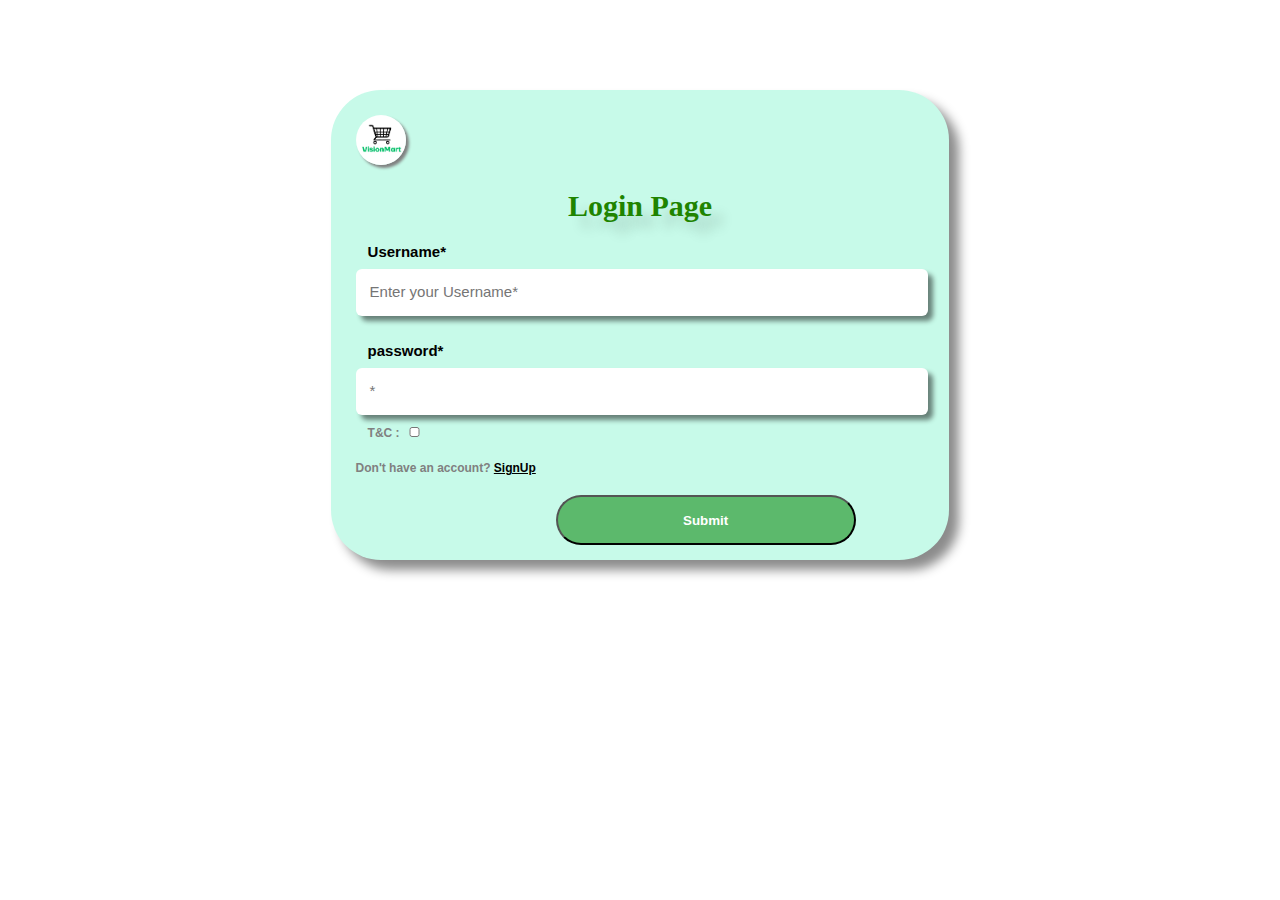
<file: login.html>
<!DOCTYPE html>
<html lang="en">

<head>
    <meta charset="UTF-8">
    <meta name="viewport" content="width=device-width, initial-scale=1.0">
    <title>Login page</title>
     
</head>
<style>
    img {
        text-align: center;
        height: 50px;
        border-radius: 50px;
        box-shadow: 3px 3px 3px grey;
    }

    img:hover {
        transform: translate(50px);
    }

    h1 {
        font-size: 30px;
        text-align: center;
        color: rgb(31, 132, 0);
        text-shadow: 12px 12px 12px rgba(0, 0, 0, 0.147);
    }

    .box {
        padding: 25px;
        margin: auto;
        margin-top: 90px;
        height: 420px;
        width: 45%;
        background-color: rgb(199, 250, 233);
        border: 12px;
        border-radius: 50px;
        box-shadow: 10px 10px 11px rgba(0, 0, 0, 0.455);
    }

    .box:hover {
        box-shadow: 10px 10px 11px rgb(130, 236, 201);
    }

    label {
        font-size: 15px;
        text-align: left;
        font-weight: bold;
        font-family: 'Gill Sans', 'Gill Sans MT', Calibri, 'Trebuchet MS', sans-serif;
        margin-left: 12px;
    }

    label:hover {
        color: rgba(0, 0, 0, 0.597);
    }

    input[type=text] {
        box-shadow: 5px 5px 5px rgba(0, 0, 0, 0.482);
        width: 100%;
        height: 5vh;
        margin: 8px 0px;
        border-radius: 6px;
        border: none;
        display: inline-block;
    }

    input[type=text]:hover {
        box-shadow: 5px 5px 5px rgba(0, 0, 0, 0.729);
    }

    input[type=password] {
        box-shadow: 5px 5px 5px rgba(0, 0, 0, 0.482);
        width: 100%;
        height: 5vh;
        margin: 8px 0px;
        border-radius: 6px;
        border: none;
        display: inline-block;
    }

    input[type=password]:hover {
        box-shadow: 5px 5px 5px rgba(0, 0, 0, 0.729);
    }

    ::placeholder {
        padding: 12px;
        font-size: 15px;
        font-family: 'Gill Sans', 'Gill Sans MT', Calibri, 'Trebuchet MS', sans-serif;
    }

    input[type=checkbox] {
        height: 10px;
    }

    input[type=checkbox]:hover {
        box-shadow: 5px 5px 5px rgba(0, 0, 0, 0.395);
    }

    label span {
        color: grey;
        font-size: 12px;
    }

    h5 {
        color: rgb(128, 128, 128);
        font-size: 12px;
        font-family: 'Gill Sans', 'Gill Sans MT', Calibri, 'Trebuchet MS', sans-serif;
    }

    a:link {
        color: black;
    }

    button {
        height: 50px;
        width: 300px;
        margin-left: 200px;
        padding: 5px;
        align-items: center;
        border-radius: 50px;
        background-color: rgba(0, 128, 0, 0.536);
        color: white;
        font-weight: bolder;
    }

    button:hover {
        background-color: rgba(0, 128, 0, 0.38);
    }

    span:hover {
        color: rgba(0, 0, 0, 0.542);
    }

 
    @media (max-width: 768px) {
        .box {
            width: 80%;
            margin-top: 50px;
            height: auto;
        }

        button {
            width: 100%;
            margin-left: 0;
        }

        h1 {
            font-size: 24px;
        }
    }

    @media (max-width: 480px) {
        img {
            height: 40px;
            border-radius: 40px;
        }

        h1 {
            font-size: 20px;
        }

        .box {
            width: 90%;
            padding: 20px;
            border-radius: 20px;
        }

        button {
            width: 100%;
            height: 40px;
        }
    }
</style>

<body>
    <div class="box">
        <img src="VisionMArt1.png" alt="vision mart">
        <h1>Login Page </h1>


        <div>
            <label for="owname">Username* </label>
            <input type="text" class="owname" name="username" placeholder="Enter your Username*" required>
        </div><br>
        <div>
            <label for="pass">password* </label>
            <input type="password" class="pass" name="userpassword" placeholder="*" required>
        </div>

        <div>
            <label for="agree"><span>T&C :</span>
                <input type="checkbox" id="agree" name="usercycleagree"></label>

        </div>

        <h5>Don't have an account? <a href="signup.html">SignUp</a></h5>




        <div>
            <button type="button" onclick="window.location.href='index.html';"><span>Submit</span></button>
        </div>


          <script src="script.js"></script>
        
</body>

</html>
</file>
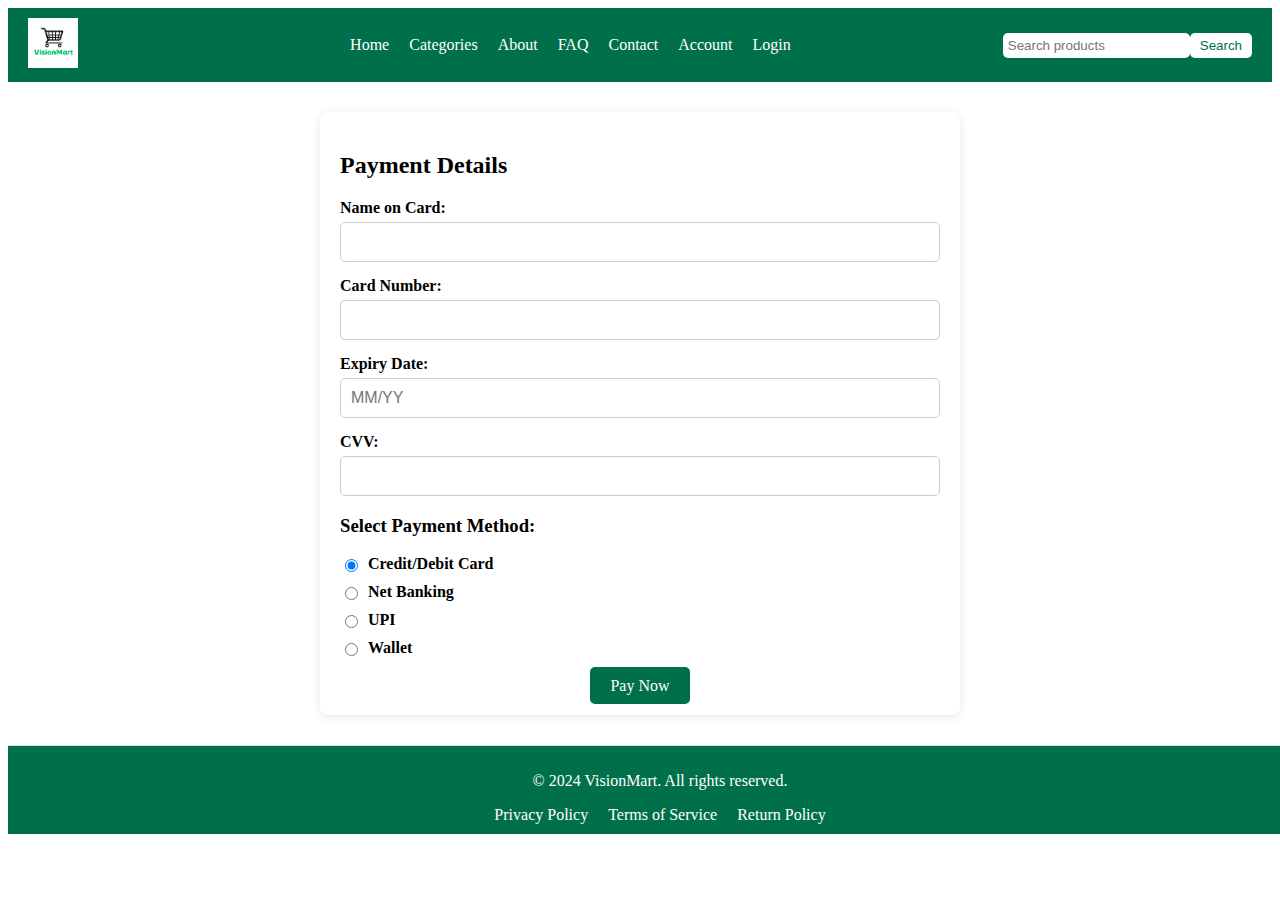
<file: payment.html>
<!DOCTYPE html>
<html lang="en">

<head>
    <meta charset="UTF-8">
    <meta name="viewport" content="width=device-width, initial-scale=1.0">
    <title>Payment Page</title>
    <link href="style.css" rel="stylesheet" type="text/css" />
     
</head>

<body>


    <div class="navbar">
        <div class="logo">
            <img src="VisionMArt1.png" alt="VisionMart Logo">
        </div>
        <ul class="nav-links">
            <li><a href="index.html">Home</a></li>
            <li><a href="category.html">Categories</a></li>
            <li><a href="about.html">About</a></li>
            <li><a href="faq.html">FAQ</a></li>
            <li><a href="contact.html">Contact</a></li>
            <li><a href="account.html">Account</a></li>
            <li><a href="login.html">Login</a></li>
        </ul>
        <div class="search-bar">
            <input type="text" placeholder="Search products">
            <button>Search</button>
        </div>
    </div>

  
    <div class="payment-container">
        <h2>Payment Details</h2>

        <form action="confirmation.html" method="post" class="payment-form">
       
            <div class="section">
                <label for="name">Name on Card:</label>
                <input type="text" id="name" name="name" required>
            </div>

            <div class="section">
                <label for="card-number">Card Number:</label>
                <input type="text" id="card-number" name="card-number" required>
            </div>

            <div class="section">
                <label for="expiry">Expiry Date:</label>
                <input type="text" id="expiry" name="expiry" placeholder="MM/YY" required>
            </div>

            <div class="section">
                <label for="cvv">CVV:</label>
                <input type="text" id="cvv" name="cvv" required>
            </div>

     
            <h3>Select Payment Method:</h3>
            <div class="payment-methods">
                <label>
                    <input type="radio" name="payment-method" value="credit-card" checked> Credit/Debit Card
                </label>
                <label>
                    <input type="radio" name="payment-method" value="net-banking"> Net Banking
                </label>
                <label>
                    <input type="radio" name="payment-method" value="upi"> UPI
                </label>
                <label>
                    <input type="radio" name="payment-method" value="wallet"> Wallet
                </label>
            </div>

    
            <div class="submit-section">
                <a href="thankyou.html" class="buy-btn">Pay Now</a>

            </div>
        </form>
    </div>


    <footer>
        <p>&copy; 2024 VisionMart. All rights reserved.</p>
        <ul>
            <li><a href="privacy-policy.html">Privacy Policy</a></li>
            <li><a href="terms-of-service.html">Terms of Service</a></li>
            <li><a href="return-policy.html">Return Policy</a></li>
        </ul>
    </footer>

      <script src="script.js"></script>
</body>

</html>
</file>
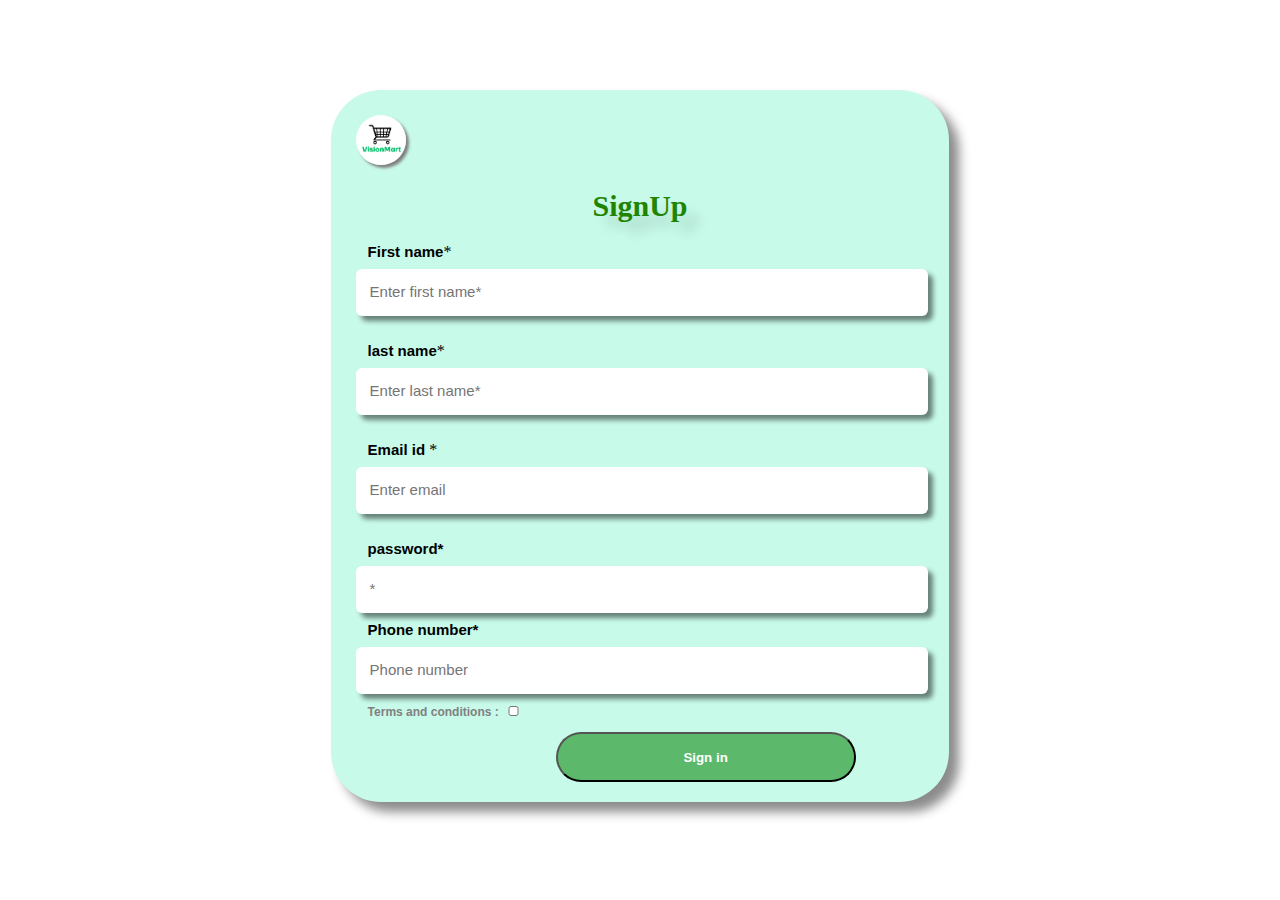
<file: signup.html>
<!DOCTYPE html>
<html lang="en">

<head>
    <meta charset="UTF-8">
    <meta name="viewport" content="width=device-width, initial-scale=1.0">
    <title>signup page</title>
   
</head>
<style>
    img {
        text-align: center;
        height: 50px;
        border-radius: 50px;
        box-shadow: 3px 3px 3px grey;
    }

    img:hover {
        transform: translate(50px);
    }

    h1 {
        font-size: 30px;
        text-align: center;
        color: rgb(31, 132, 0);
        text-shadow: 12px 12px 12px rgba(0, 0, 0, 0.147);
    }

    .box {
        padding: 25px;
        margin: auto;
        margin-top: 90px;
        height: 662px;
        width: 45%;
        background-color: rgb(199, 250, 233);
        border: 12px;
        border-radius: 50px;
        box-shadow: 10px 10px 11px rgba(0, 0, 0, 0.455);
    }

    .box:hover {
        box-shadow: 10px 10px 11px rgb(130, 236, 201);
    }

    label {
        font-size: 15px;
        text-align: left;
        font-weight: bold;
        font-family: 'Gill Sans', 'Gill Sans MT', Calibri, 'Trebuchet MS', sans-serif;
        margin-left: 12px;
    }

    label:hover {
        color: rgba(0, 0, 0, 0.597);
    }

    input[type=text],
    input[type=password],
    input[type=email],
    input[type=number] {
        box-shadow: 5px 5px 5px rgba(0, 0, 0, 0.482);
        width: 100%;
        height: 5vh;
        margin: 8px 0px;
        border-radius: 6px;
        border: none;
        display: inline-block;
    }

    input[type=text]:hover,
    input[type=password]:hover,
    input[type=email]:hover,
    input[type=number]:hover {
        box-shadow: 5px 5px 5px rgba(0, 0, 0, 0.729);
    }

    ::placeholder {
        padding: 12px;
        font-size: 15px;
        font-family: 'Gill Sans', 'Gill Sans MT', Calibri, 'Trebuchet MS', sans-serif;
    }

    input[type=checkbox] {
        height: 10px;
    }

    input[type=checkbox]:hover {
        box-shadow: 5px 5px 5px rgba(0, 0, 0, 0.395);
    }

    label span {
        color: grey;
        font-size: 12px;
    }

    h5 {
        color: rgb(128, 128, 128);
        font-size: 12px;
        font-family: 'Gill Sans', 'Gill Sans MT', Calibri, 'Trebuchet MS', sans-serif;
    }

    a:link {
        color: black;
    }

    button {
        height: 50px;
        width: 300px;
        margin-left: 200px;
        margin-top: 12px;
        padding: 5px;
        align-items: center;
        border-radius: 50px;
        background-color: rgba(0, 128, 0, 0.536);
        color: white;
        font-weight: bolder;
    }

    button:hover {
        background-color: rgba(0, 128, 0, 0.38);
    }

    a span {
        color: white;
    }

    a:link {
        text-decoration: none;
    }

    a span:hover {
        color: rgba(0, 0, 0, 0.542);
    }

   
    @media (max-width: 768px) {
        .box {
            width: 80%;
            margin-top: 50px;
            height: auto;
            padding: 20px;
        }

        button {
            width: 100%;
            margin-left: 0;
        }

        h1 {
            font-size: 24px;
        }
    }

    @media (max-width: 480px) {
        img {
            height: 40px;
            border-radius: 40px;
        }

        h1 {
            font-size: 20px;
        }

        .box {
            width: 90%;
            padding: 15px;
            border-radius: 20px;
        }

        button {
            width: 100%;
            height: 40px;
            margin-left: 0;
        }

        input[type=text],
        input[type=password],
        input[type=email],
        input[type=number] {
            height: 4vh;
        }
    }

</style>

<body>
    <div class="box">
        <img src="VisionMArt1.png" alt="vision mart">
        <h1> SignUp </h1>


        <div>
            <label for="owname">First name</label>* </label>
            <input type="text" class="owname" name="username" placeholder="Enter first name*" required>
        </div><br>

        <div>
            <label for="owname">last name</label>* </label>
            <input type="text" class="owname" name="username" placeholder="Enter last name*" required>
        </div><br>

        <div>
            <label for="emailid"> Email id </label>* </label>
            <input type="email" name="usercycleemail" class="emailid" placeholder="Enter email" required>
        </div><br>

        <div>
            <label for="pass">password* </label>
            <input type="password" class="pass" name="userpassword" placeholder="*" required>
        </div>

        <div>
            <label for="pass">Phone number* </label>
            <input type="number" class="phonenum" name="userphone" placeholder="Phone number" required>
        </div>

        <div>
            <label for="agree"><span>Terms and conditions :</span>
                <input type="checkbox" id="agree" name="usercycleagree"></label>

        </div>

        <div>

            <button type="button" onclick="window.location.href='login.html';"><span>Sign in</span></button>
        </div>

          <script src="script.js"></script>
</body>

</html>
</file>
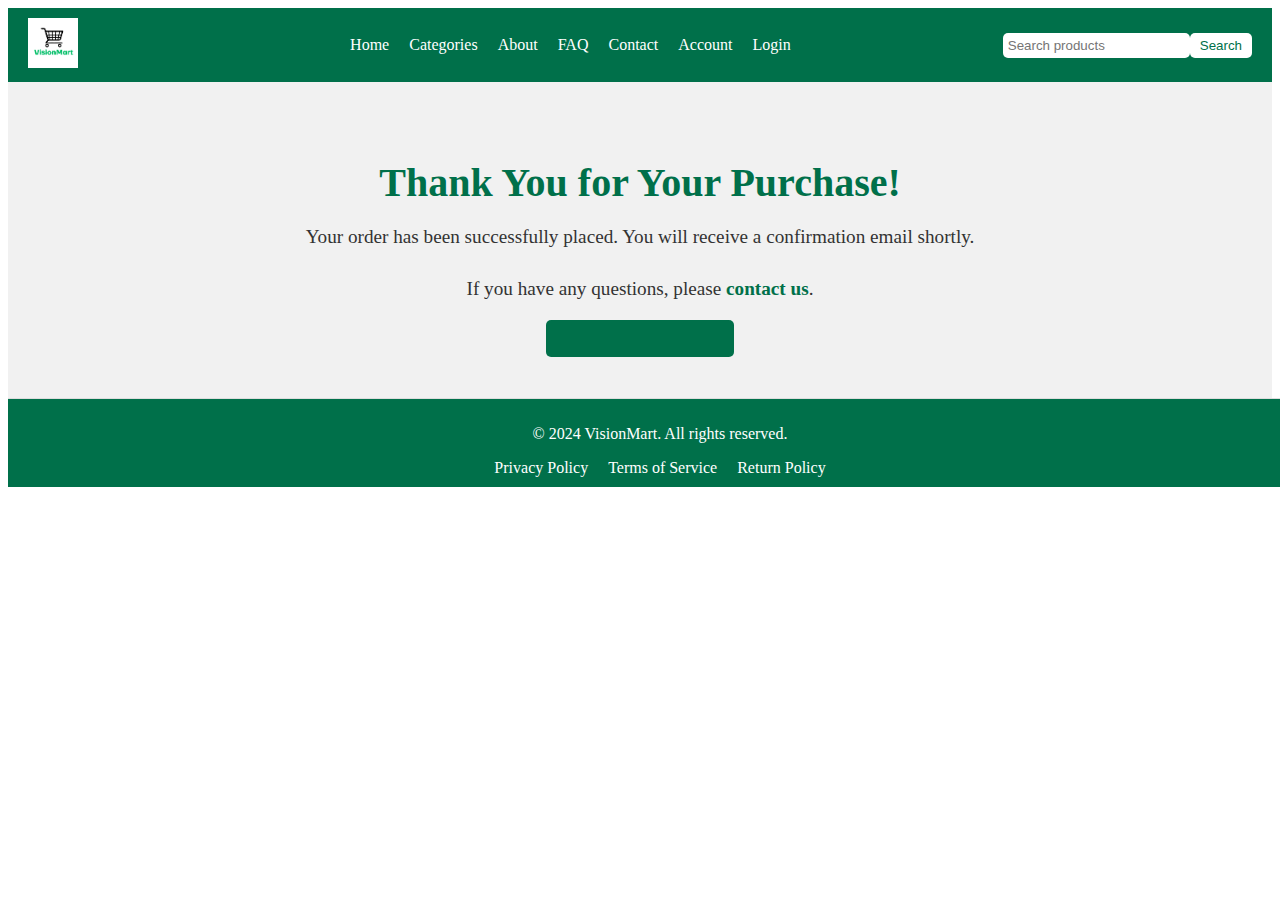
<file: thankyou.html>
<!DOCTYPE html>
<html>

<head>
    <meta charset="utf-8">
    <meta name="viewport" content="width=device-width">
    <title>Thank You</title>
    <link href="style.css" rel="stylesheet" type="text/css" />

<body>

 
    <div class="navbar">
        <div class="logo">
            <img src="VisionMArt1.png" alt="VisionMart Logo">
        </div>
        <ul class="nav-links">
            <li><a href="index.html">Home</a></li>
            <li><a href="category.html">Categories</a></li>
            <li><a href="about.html">About</a></li>
            <li><a href="faq.html">FAQ</a></li>
            <li><a href="contact.html">Contact</a></li>
            <li><a href="account.html">Account</a></li>
            <li><a href="login.html">Login</a></li>
        </ul>
        <div class="search-bar">
            <input type="text" placeholder="Search products">
            <button>Search</button>
        </div>
    </div>


    <div class="thank-you-section">
        <h1>Thank You for Your Purchase!</h1>
        <p>Your order has been successfully placed. You will receive a confirmation email shortly.</p>
        <p>If you have any questions, please <a href="contact.html">contact us</a>.</p>
        <a href="index.html" class="home-btn">Return to Home</a>
    </div>


    <footer>
        <p>&copy; 2024 VisionMart. All rights reserved.</p>
        <ul>
            <li><a href="privacy-policy.html">Privacy Policy</a></li>
            <li><a href="terms-of-service.html">Terms of Service</a></li>
            <li><a href="return-policy.html">Return Policy</a></li>
        </ul>
    </footer>

   
    <script src="script.js"></script>
</body>

</html>
</file>
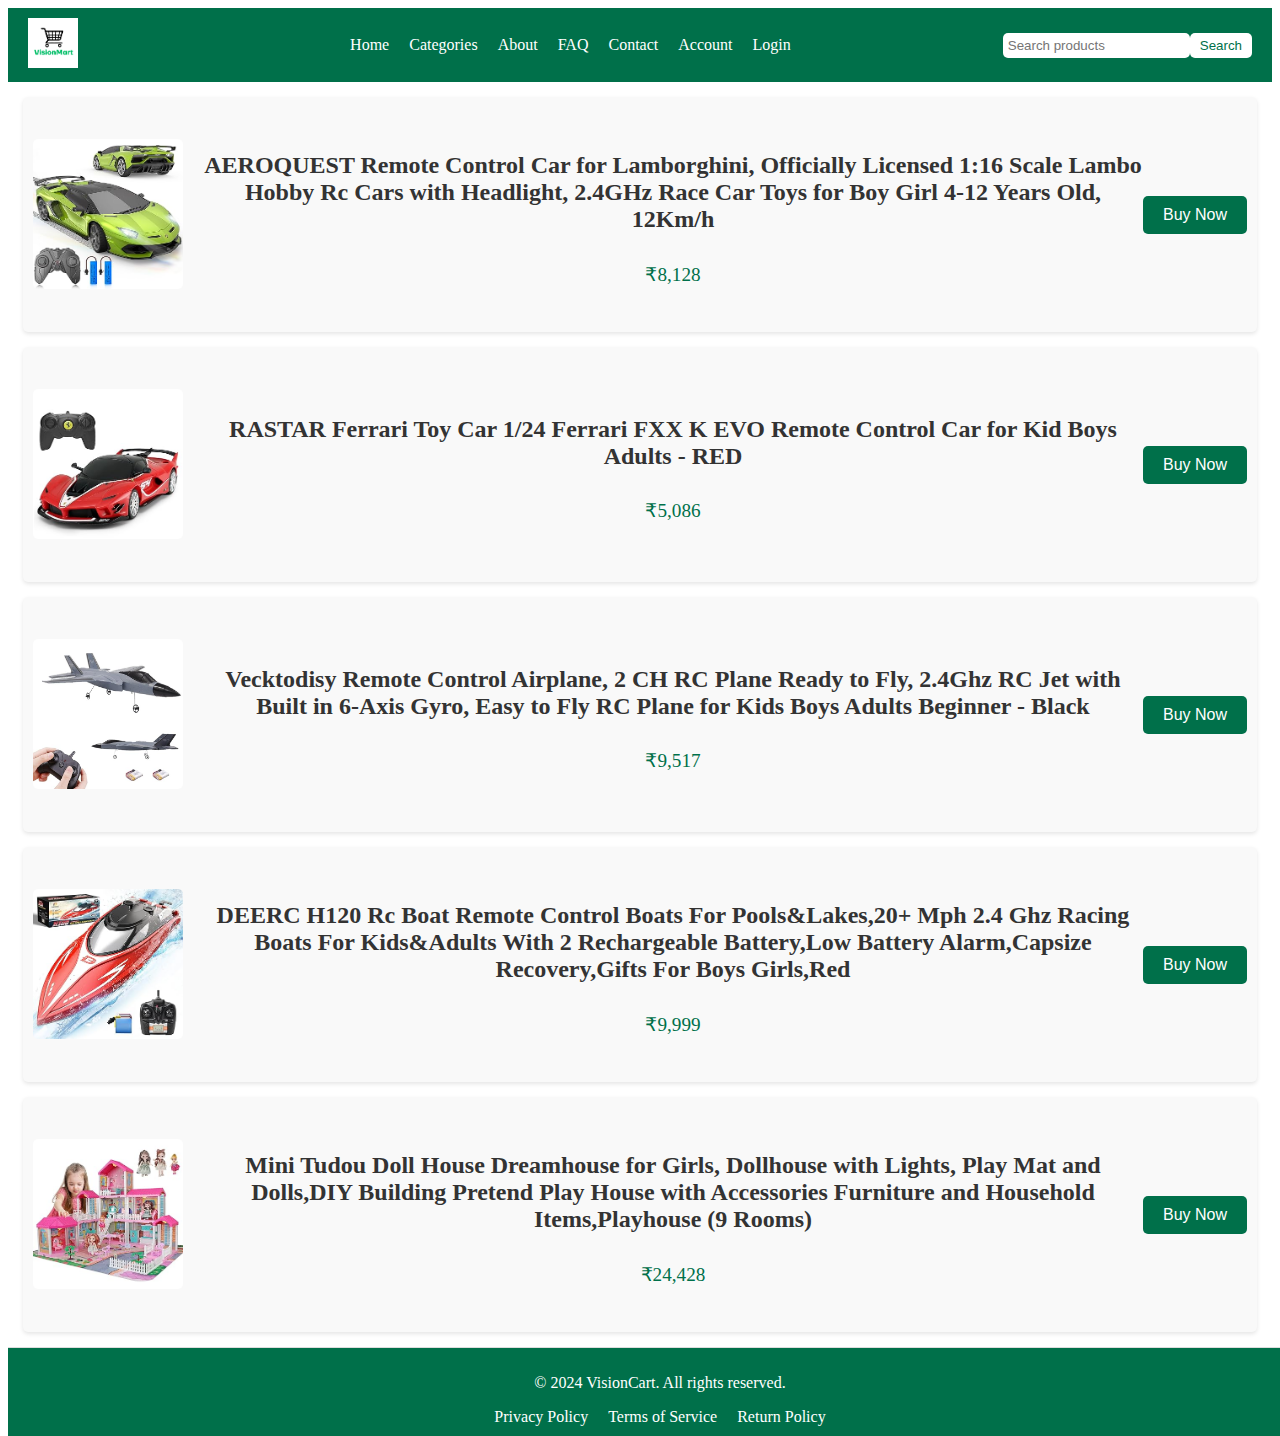
<file: toys.html>
<!DOCTYPE html>
<html>

<head>
    <meta charset="utf-8">
    <meta name="viewport" content="width=device-width">
    <title>Toys</title>
    <link href="style.css" rel="stylesheet" type="text/css" />
    
<body>

 
    <div class="navbar">
        <div class="logo">
            <img src="VisionMArt1.png" alt="Visionmart Logo">
        </div>
        <ul class="nav-links">
            <li><a href="index.html">Home</a></li>
            <li><a href="category.html">Categories</a></li>
            <li><a href="about.html">About</a></li>
            <li><a href="faq.html">FAQ</a></li>
            <li><a href="contact.html">Contact</a></li>
            <li><a href="account.html">Account</a></li>
            <li><a href="login.html">Login</a></li>
        </ul>
        <div class="search-bar">
            <input type="text" placeholder="Search products">
            <button>Search</button>
        </div>
    </div>

 
    <div class="product-item">
        <img src="images/toys/car.jpg" alt="Product 1">
        <div class="product-details">
            <h3>AEROQUEST Remote Control Car for Lamborghini, Officially Licensed 1:16 Scale Lambo Hobby Rc Cars with Headlight, 2.4GHz Race Car Toys for Boy Girl 4-12 Years Old, 12Km/h</h3>

            <p class="price">₹8,128</p>
        </div>
        <div class="buy-option">
            <a href="buy.html"><button>Buy Now</button></a>
        </div>
    </div>
    <div class="product-item">
        <img src="images/toys/car2.jpg" alt="Product 1">
        <div class="product-details">
            <h3>RASTAR Ferrari Toy Car 1/24 Ferrari FXX K EVO Remote Control Car for Kid Boys Adults - RED</h3>
            <p class="price">₹5,086</p>
        </div>
        <div class="buy-option">
            <a href="buy.html"><button>Buy Now</button></a>
        </div>
    </div>
    <div class="product-item">
        <img src="images/toys/airplan.jpg" alt="Product 1">
        <div class="product-details">
            <h3>Vecktodisy Remote Control Airplane, 2 CH RC Plane Ready to Fly, 2.4Ghz RC Jet with Built in 6-Axis Gyro, Easy to Fly RC Plane for Kids Boys Adults Beginner - Black</h3>
            <p class="price">₹9,517</p>
        </div>
        <div class="buy-option">
            <a href="buy.html"><button>Buy Now</button></a>
        </div>
    </div>
    <div class="product-item">
          <img src="images/toys/water-boat.jpg" alt="Product 1">
          <div class="product-details">
              <h3>DEERC H120 Rc Boat Remote Control Boats For Pools&Lakes,20+ Mph 2.4 Ghz Racing Boats For Kids&Adults With 2 Rechargeable Battery,Low Battery Alarm,Capsize Recovery,Gifts For Boys Girls,Red</h3>
              <p class="price">₹9,999</p>
          </div>
        <div class="buy-option">
            <a href="buy.html"><button>Buy Now</button></a>
        </div>
      </div>
    <div class="product-item">
          <img src="images/toys/dollhouse.jpg" alt="Product 1">
          <div class="product-details">
              <h3>Mini Tudou Doll House Dreamhouse for Girls, Dollhouse with Lights, Play Mat and Dolls,DIY Building Pretend Play House with Accessories Furniture and Household Items,Playhouse  (9 Rooms)</h3>
              <p class="price">₹24,428</p>
          </div>
        <div class="buy-option">
            <a href="buy.html"><button>Buy Now</button></a>
        </div>
      </div>



    <footer>
        <p>&copy; 2024 VisionCart. All rights reserved.</p>
        <ul>
            <li><a href="privacy-policy.html">Privacy Policy</a></li>
            <li><a href="terms-of-service.html">Terms of Service</a></li>
            <li><a href="return-policy.html">Return Policy</a></li>
        </ul>
    </footer>

    <script src="script.js"></script>
</body>


</html>
</file>
<file: style.css>
html {
    height: 100%;
    width: 100%;
}

/* Navbar */
.navbar {
    display: flex;
    justify-content: space-between;
    align-items: center;
    background-color: #00704a;
    padding: 10px 20px;
    color: #fff;
}

.navbar .logo img {
    width: 50px;
    height: auto;
}

.navbar .nav-links {
    list-style: none;
    display: flex;
    margin: 0;
}

.navbar .nav-links li {
    margin-left: 20px;
}

.navbar .nav-links a {
    color: #fff;
    text-decoration: none;
}

.navbar .search-bar {
    display: flex;
}

.navbar .search-bar input {
    padding: 5px;
    border: none;
    border-radius: 5px;
}

.navbar .search-bar button {
    padding: 5px 10px;
    border: none;
    border-radius: 5px;
    background-color: #fff;
    color: #00704a;
    cursor: pointer;
}

/* Hero section */
.hero-section {
    display: flex;
    align-items: center;
    justify-content: space-between;
    padding: 50px;
    background: linear-gradient(135deg, #006b4f 0%, #00a676 100%);
    color: #fff;
    text-align: left;
    border-bottom: 5px solid #004d36;
}

.hero-content h1 {
    font-size: 2.5em;
    margin-bottom: 20px;
    color: #f8f8f8;
}

.hero-content p {
    font-size: 1.2em;
    margin-bottom: 30px;
    color: #e0e0e0;
}

.shop-now-btn {
    background-color: #fff;
    color: #006b4f;
    padding: 10px 20px;
    border: none;
    border-radius: 5px;
    font-size: 16px;
    text-transform: uppercase;
    cursor: pointer;
    transition: background-color 0.3s ease, color 0.3s ease;
}

.shop-now-btn:hover {
    background-color: #004d36;
    color: #fff;
}

.hero-section img {
    max-width: 500px;
    height: auto;
    border-radius: 10px;
    box-shadow: 0 4px 10px rgba(0, 0, 0, 0.2);
}

/* Featured products  */
.featured-products {
    background-color: #f9f9f9;
    padding: 50px 20px;
    text-align: center;
}

.featured-products h2 {
    font-size: 2em;
    color: #333;
    margin-bottom: 30px;
}

.product-grid {
    display: grid;
    grid-template-columns: repeat(auto-fit, minmax(250px, 1fr));
    gap: 20px;
}

.product-item {
    background-color: #fff;
    border-radius: 10px;
    box-shadow: 0 2px 10px rgba(0, 0, 0, 0.1);
    padding: 20px;
    text-align: center;
    transition: transform 0.3s ease, box-shadow 0.3s ease;
}

.product-item:hover {
    transform: translateY(-10px);
    box-shadow: 0 4px 20px rgba(0, 0, 0, 0.2);
}

.product-item img {
    max-width: 100%;
    border-radius: 10px;
    margin-bottom: 15px;
}

.product-details h3 {
    font-size: 1.2em;
    color: #333;
    margin-bottom: 10px;
}

.product-details .price {
    font-size: 1.1em;
    color: #00704a;
    margin-bottom: 15px;
}

.buy-now-btn {
    background-color: #00704a;
    color: #fff;
    padding: 10px 20px;
    border: none;
    border-radius: 5px;
    text-transform: uppercase;
    font-size: 14px;
    cursor: pointer;
    transition: background-color 0.3s ease, color 0.3s ease;
}

.buy-now-btn:hover {
    background-color: #004d36;
    color: #f1f1f1;
}


/* product item  */
.product-item {
    display: flex;
    justify-content: space-between;
    align-items: center;
    background-color: #f9f9f9;
    padding: 10px;
    margin: 15px;
    border-radius: 5px;
    box-shadow: 0 2px 4px rgba(0, 0, 0, 0.1);
}

.product-item img {
    max-width: 150px;
    height: auto;
    border-radius: 5px;
    margin: 32px 0px 33px;
}

.product-details {
    display: flex;
    flex-direction: column;
    justify-content: center;
    padding-left: 20px;
    flex: 1;
}

.product-details h3 {
    font-size: 1.5em;
    color: #333;
}

.product-details .price {
    font-size: 1.2em;
    color: #00704a;
}

/* Buy option  */
.buy-option {
    display: flex;
    justify-content: center;
    align-items: center;
}

.buy-option button {
    background-color: #00704a;
    color: white;
    border: none;
    padding: 10px 20px;
    border-radius: 5px;
    cursor: pointer;
    font-size: 1em;
}

.buy-option button:hover {
    background-color: #005a36;
}

/* Categories  */
.categories {
    padding: 20px;
    background-color: #fff;
    margin: 20px;
    border-radius: 5px;
    box-shadow: 0 2px 4px rgba(0, 0, 0, 0.1);
    text-align: center;
}

.categories h2 {
    font-size: 2em;
    margin-bottom: 20px;
}

.category-list {
    display: flex;
    justify-content: space-around;
}

.category-item {
    text-align: center;
}

.category-item img {
    width: 150px;
    height: auto;
    border-radius: 5px;
    margin-bottom: 10px;
}

a {
    text-decoration: none;
    color: inherit;
}

/* footer */
footer {
    background-color: #00704a;
    color: #fff;
    text-align: center;
    padding: 10px 20px;
    border-top: 1px solid #ddd;
    width: 100%;
    margin-top: auto;
}

footer ul {
    list-style: none;
    padding: 0;
    margin: 0;
    display: flex;
    justify-content: center;
    gap: 20px;
}

footer ul li a {
    color: #fff;
    text-decoration: none;
}

/*buy page*/
.buy .main {
    padding: 20px;
    max-width: 800px;
    margin: 20px auto;
    background-color: #fff;
    box-shadow: 0 0 10px rgba(0, 0, 0, 0.1);
}

.buy a {
    text-decoration: none;
    color: inherit;
}

.buy h1 {
    text-align: center;
    margin-bottom: 20px;
}

.buy fieldset {
    border: 1px solid #ccc;
    padding: 20px;
    margin-bottom: 20px;
}

.buy legend {
    font-size: 18px;
    font-weight: bold;
    margin-bottom: 10px;
}

.buy label {
    display: block;
    margin-bottom: 5px;
    font-weight: bold;
}

.buy input,
textarea,
select {
    width: 100%;
    padding: 10px;
    margin-bottom: 10px;
    border: 1px solid #ccc;
    border-radius: 4px;
    box-sizing: border-box;
}

.buy .inline-fields {
    display: flex;
    justify-content: space-between;
}

.buy .inline-fields label {
    width: 48%;
    margin-bottom: 0;
}

.buy .inline-fields input {
    width: 48%;
}

.buy a:link {
    color: black;
}

.buy button {
    height: 50px;
    width: 300px;
    margin-left: 590px;
    margin-bottom: 20px;
    padding: 5px;
    align-items: center;
    border-radius: 50px;
    background-color: rgba(0, 128, 0, 0.536);
    color: white;
    font-weight: bolder;
}

.buy button:hover {
    background-color: rgba(0, 128, 0, 0.38);
}


/* Contact page */
.contact {
    background-color: #fff;
    padding: 20px;
    border-radius: 5px;
    margin-top: 20px;
}

.contact h1 {
    font-size: 2em;
    margin-bottom: 20px;
}

.contact form {
    display: flex;
    flex-direction: column;
}

.contact label {
    margin-bottom: 5px;
}

.contact input,
.contact textarea {
    padding: 10px;
    margin-bottom: 15px;
    border: 1px solid #ddd;
    border-radius: 5px;
}

.contact button {
    padding: 10px;
    background-color: #00704a;
    color: #fff;
    border: none;
    border-radius: 5px;
    cursor: pointer;
}

/* FAQ page */
.faq {
    background-color: #fff;
    padding: 20px;
    border-radius: 5px;
    margin-top: 20px;
}

.faq h1 {
    font-size: 2em;
    margin-bottom: 20px;
}

.faq .faq-item {
    margin-bottom: 15px;
}

.faq .faq-item h3 {
    margin: 0;
}

.faq .faq-item p {
    margin: 5px 0 0;
}

/* Payment  */
.payment-container {
    max-width: 600px;
    background-color: #fff;
    margin: 30px auto;
    padding: 20px;
    border-radius: 8px;
    box-shadow: 0 2px 10px rgba(0, 0, 0, 0.1);
}

.payment-form .section {
    margin-bottom: 15px;
}

.payment-form label {
    display: block;
    font-weight: bold;
    margin-bottom: 5px;
}

.payment-form input[type="text"],
.payment-form input[type="password"] {
    width: 100%;
    padding: 10px;
    border: 1px solid #ccc;
    border-radius: 5px;
    font-size: 16px;
    box-sizing: border-box;
}

.payment-form input[type="text"]:focus,
.payment-form input[type="password"]:focus {
    border-color: #00704a;
    outline: none;
}

.payment-methods label {
    display: flex;
    align-items: center;
    font-size: 16px;
    margin-bottom: 10px;
    cursor: pointer;
}

.payment-methods input[type="radio"] {
    margin-right: 10px;
}

.submit-section {
    text-align: center;
    margin-top: 20px;
}

.buy-btn {
    background-color: #00704a;
    color: #fff;
    padding: 10px 20px;
    border: none;
    border-radius: 5px;
    font-size: 16px;
    cursor: pointer;
    transition: background-color 0.3s ease;
}

.buy-btn:hover {
    background-color: #005638;
}

/* Thank you page */
.thank-you-section {
    background-color: #f1f1f1;
    padding: 50px 20px;
    text-align: center;
}

.thank-you-section h1 {
    font-size: 2.5em;
    color: #00704a;
    margin-bottom: 20px;
}

.thank-you-section p {
    font-size: 1.2em;
    color: #333;
    margin-bottom: 30px;
}

.thank-you-section a {
    color: #00704a;
    text-decoration: none;
    font-weight: bold;
}

.thank-you-section a:hover {
    text-decoration: underline;
}

.home-btn {
    background-color: #00704a;
    color: #fff;
    padding: 10px 20px;
    border: none;
    border-radius: 5px;
    font-size: 16px;
    text-transform: uppercase;
    cursor: pointer;
    transition: background-color 0.3s ease;
}

.home-btn:hover {
    background-color: #004d36;
}




/* Responsive Styles */
@media (max-width: 768px) {
    .navbar {
        flex-direction: column;
        align-items: flex-start;
    }

    .navbar .nav-links {
        flex-direction: column;
        width: 100%;
    }

    .navbar .nav-links li {
        margin-left: 0;
        margin-bottom: 10px;
    }

    .navbar .search-bar {
        flex-direction: column;
        width: 100%;
    }

    .navbar .search-bar input {
        margin-bottom: 10px;
        width: 100%;
    }

    .product-item {
        flex-direction: column;
        align-items: center;
    }

    .product-details {
        padding-left: 0;
        text-align: center;
    }

    footer ul {
        flex-direction: column;
        gap: 10px;
    }

    .contact form,
    .faq {
        width: 100%;
    }
}

@media (max-width: 480px) {
    .navbar .logo img {
        width: 40px;
    }

    .navbar .nav-links li {
        margin-bottom: 5px;
    }

    .product-details h3 {
        font-size: 1.2em;
    }

    .product-details .price {
        font-size: 1em;
    }

    .contact h1,
    .faq h1 {
        font-size: 1.5em;
    }
}

/* Carousel Styles */
.featured-products {
    text-align: center;
    margin: 20px auto;
    max-width: 100%;
    position: relative;
}

.carousel-container {
    overflow: hidden;
    width: 100%;
    position: relative;
}

.carousel {
    display: flex;
    transition: transform 0.5s ease-in-out;
}

.carousel-item {
    flex: 0 0 100%;
    text-align: center;
    padding: 20px;
    background: #fff;
    box-sizing: border-box;
}

.carousel-item img {
    width: auto;
    max-width: 100%;
    height: 400px;
    object-fit: contain;
}

.buy-now-btn {
    background-color: #004d36;
    color: white;
    padding: 10px 20px;
    margin-top: 10px;
    text-decoration: none;
    border-radius: 5px;
    display: inline-block;
}
</file>
